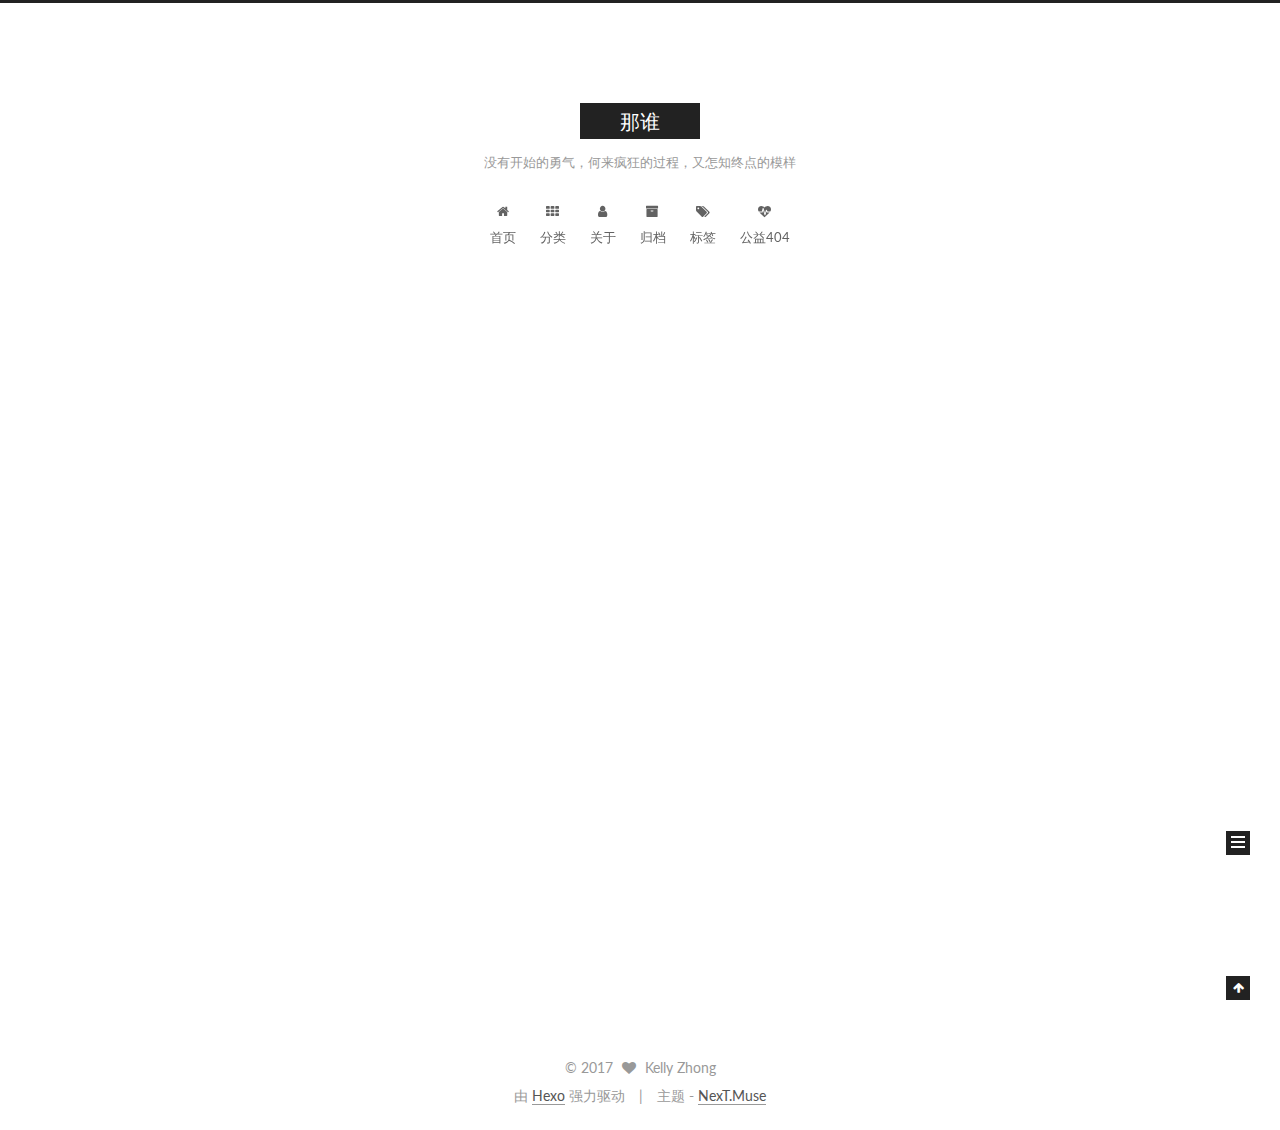
<file: index.html>
<!doctype html>



  


<html class="theme-next muse use-motion" lang="zh-Hans">
<head>
  <meta charset="UTF-8"/>
<meta http-equiv="X-UA-Compatible" content="IE=edge" />
<meta name="viewport" content="width=device-width, initial-scale=1, maximum-scale=1"/>









<meta http-equiv="Cache-Control" content="no-transform" />
<meta http-equiv="Cache-Control" content="no-siteapp" />















  
  
  <link href="/lib/fancybox/source/jquery.fancybox.css?v=2.1.5" rel="stylesheet" type="text/css" />




  
  
  
  

  
    
    
  

  

  

  

  

  
    
    
    <link href="//fonts.googleapis.com/css?family=Lato:300,300italic,400,400italic,700,700italic&subset=latin,latin-ext" rel="stylesheet" type="text/css">
  






<link href="/lib/font-awesome/css/font-awesome.min.css?v=4.6.2" rel="stylesheet" type="text/css" />

<link href="/css/main.css?v=5.1.1" rel="stylesheet" type="text/css" />


  <meta name="keywords" content="那谁, kelly" />








  <link rel="shortcut icon" type="image/x-icon" href="/favicon.ico?v=5.1.1" />






<meta name="description" content="分享生活，分享快乐">
<meta property="og:type" content="website">
<meta property="og:title" content="那谁">
<meta property="og:url" content="https://kellyzhong.github.io/index.html">
<meta property="og:site_name" content="那谁">
<meta property="og:description" content="分享生活，分享快乐">
<meta name="twitter:card" content="summary">
<meta name="twitter:title" content="那谁">
<meta name="twitter:description" content="分享生活，分享快乐">



<script type="text/javascript" id="hexo.configurations">
  var NexT = window.NexT || {};
  var CONFIG = {
    root: '/',
    scheme: 'Muse',
    sidebar: {"position":"left","display":"post","offset":12,"offset_float":0,"b2t":false,"scrollpercent":false},
    fancybox: true,
    motion: true,
    duoshuo: {
      userId: '0',
      author: '博主'
    },
    algolia: {
      applicationID: '',
      apiKey: '',
      indexName: '',
      hits: {"per_page":10},
      labels: {"input_placeholder":"Search for Posts","hits_empty":"We didn't find any results for the search: ${query}","hits_stats":"${hits} results found in ${time} ms"}
    }
  };
</script>



  <link rel="canonical" href="https://kellyzhong.github.io/"/>





  <title>那谁</title>
  














</head>

<body itemscope itemtype="http://schema.org/WebPage" lang="zh-Hans">

  
  
    
  

  <div class="container sidebar-position-left 
   page-home 
 ">
    <div class="headband"></div>

    <header id="header" class="header" itemscope itemtype="http://schema.org/WPHeader">
      <div class="header-inner"><div class="site-brand-wrapper">
  <div class="site-meta ">
    

    <div class="custom-logo-site-title">
      <a href="/"  class="brand" rel="start">
        <span class="logo-line-before"><i></i></span>
        <span class="site-title">那谁</span>
        <span class="logo-line-after"><i></i></span>
      </a>
    </div>
      
        <p class="site-subtitle">没有开始的勇气，何来疯狂的过程，又怎知终点的模样</p>
      
  </div>

  <div class="site-nav-toggle">
    <button>
      <span class="btn-bar"></span>
      <span class="btn-bar"></span>
      <span class="btn-bar"></span>
    </button>
  </div>
</div>

<nav class="site-nav">
  

  
    <ul id="menu" class="menu">
      
        
        <li class="menu-item menu-item-home">
          <a href="/" rel="section">
            
              <i class="menu-item-icon fa fa-fw fa-home"></i> <br />
            
            首页
          </a>
        </li>
      
        
        <li class="menu-item menu-item-categories">
          <a href="/categories/" rel="section">
            
              <i class="menu-item-icon fa fa-fw fa-th"></i> <br />
            
            分类
          </a>
        </li>
      
        
        <li class="menu-item menu-item-about">
          <a href="/about/" rel="section">
            
              <i class="menu-item-icon fa fa-fw fa-user"></i> <br />
            
            关于
          </a>
        </li>
      
        
        <li class="menu-item menu-item-archives">
          <a href="/archives/" rel="section">
            
              <i class="menu-item-icon fa fa-fw fa-archive"></i> <br />
            
            归档
          </a>
        </li>
      
        
        <li class="menu-item menu-item-tags">
          <a href="/tags/" rel="section">
            
              <i class="menu-item-icon fa fa-fw fa-tags"></i> <br />
            
            标签
          </a>
        </li>
      
        
        <li class="menu-item menu-item-commonweal">
          <a href="/404.html" rel="section">
            
              <i class="menu-item-icon fa fa-fw fa-heartbeat"></i> <br />
            
            公益404
          </a>
        </li>
      

      
    </ul>
  

  
</nav>



 </div>
    </header>

    <main id="main" class="main">
      <div class="main-inner">
        <div class="content-wrap">
          <div id="content" class="content">
            
  <section id="posts" class="posts-expand">
    
      

  

  
  
  

  <article class="post post-type-normal " itemscope itemtype="http://schema.org/Article">
    <link itemprop="mainEntityOfPage" href="https://kellyzhong.github.io/2017/06/20/onesong/">

    <span hidden itemprop="author" itemscope itemtype="http://schema.org/Person">
      <meta itemprop="name" content="Kelly Zhong">
      <meta itemprop="description" content="">
      <meta itemprop="image" content="/images/avatar.jpg">
    </span>

    <span hidden itemprop="publisher" itemscope itemtype="http://schema.org/Organization">
      <meta itemprop="name" content="那谁">
    </span>

    
      <header class="post-header">

        
        
          <h1 class="post-title" itemprop="name headline">
                
                <a class="post-title-link" href="/2017/06/20/onesong/" itemprop="url">一首歌</a></h1>
        

        <div class="post-meta">
          <span class="post-time">
            
              <span class="post-meta-item-icon">
                <i class="fa fa-calendar-o"></i>
              </span>
              
                <span class="post-meta-item-text">发表于</span>
              
              <time title="创建于" itemprop="dateCreated datePublished" datetime="2017-06-20T12:52:39+00:00">
                2017-06-20
              </time>
            

            

            
          </span>

          

          
            
          

          
          

          

          

          

        </div>
      </header>
    

    <div class="post-body" itemprop="articleBody">

      
      

      
        
          
            <iframe frameborder="no" border="0" marginwidth="0" marginheight="0" width="330" height="86" src="//music.163.com/outchain/player?type=2&id=38679412&height=66"></iframe>



          
        
      
    </div>

    <div>
      
    </div>

    <div>
      
    </div>

    <div>
      
    </div>

    <footer class="post-footer">
      

      

      

      
      
        <div class="post-eof"></div>
      
    </footer>
  </article>


    
      

  

  
  
  

  <article class="post post-type-normal " itemscope itemtype="http://schema.org/Article">
    <link itemprop="mainEntityOfPage" href="https://kellyzhong.github.io/2017/06/20/nashui/">

    <span hidden itemprop="author" itemscope itemtype="http://schema.org/Person">
      <meta itemprop="name" content="Kelly Zhong">
      <meta itemprop="description" content="">
      <meta itemprop="image" content="/images/avatar.jpg">
    </span>

    <span hidden itemprop="publisher" itemscope itemtype="http://schema.org/Organization">
      <meta itemprop="name" content="那谁">
    </span>

    
      <header class="post-header">

        
        
          <h1 class="post-title" itemprop="name headline">
                
                <a class="post-title-link" href="/2017/06/20/nashui/" itemprop="url">那谁</a></h1>
        

        <div class="post-meta">
          <span class="post-time">
            
              <span class="post-meta-item-icon">
                <i class="fa fa-calendar-o"></i>
              </span>
              
                <span class="post-meta-item-text">发表于</span>
              
              <time title="创建于" itemprop="dateCreated datePublished" datetime="2017-06-20T06:46:50+00:00">
                2017-06-20
              </time>
            

            

            
          </span>

          

          
            
          

          
          

          

          

          

        </div>
      </header>
    

    <div class="post-body" itemprop="articleBody">

      
      

      
        
          
            <blockquote class="blockquote-center"><p>没有开始的勇气<br>何来疯狂的过程<br>又怎知终点的模样</p>
</blockquote>

          
        
      
    </div>

    <div>
      
    </div>

    <div>
      
    </div>

    <div>
      
    </div>

    <footer class="post-footer">
      

      

      

      
      
        <div class="post-eof"></div>
      
    </footer>
  </article>


    
  </section>

  


          </div>
          


          

        </div>
        
          
  
  <div class="sidebar-toggle">
    <div class="sidebar-toggle-line-wrap">
      <span class="sidebar-toggle-line sidebar-toggle-line-first"></span>
      <span class="sidebar-toggle-line sidebar-toggle-line-middle"></span>
      <span class="sidebar-toggle-line sidebar-toggle-line-last"></span>
    </div>
  </div>

  <aside id="sidebar" class="sidebar">
    <div class="sidebar-inner">

      

      

      <section class="site-overview sidebar-panel sidebar-panel-active">
        <div class="site-author motion-element" itemprop="author" itemscope itemtype="http://schema.org/Person">
          <img class="site-author-image" itemprop="image"
               src="/images/avatar.jpg"
               alt="Kelly Zhong" />
          <p class="site-author-name" itemprop="name">Kelly Zhong</p>
           
              <p class="site-description motion-element" itemprop="description">分享生活，分享快乐</p>
          
        </div>
        <nav class="site-state motion-element">

          
            <div class="site-state-item site-state-posts">
              <a href="/archives/">
                <span class="site-state-item-count">2</span>
                <span class="site-state-item-name">日志</span>
              </a>
            </div>
          

          

          

        </nav>

        

        <div class="links-of-author motion-element">
          
        </div>

        
        

        
        
          <div class="links-of-blogroll motion-element links-of-blogroll-inline">
            <div class="links-of-blogroll-title">
              <i class="fa  fa-fw fa-globe"></i>
              Links
            </div>
            <ul class="links-of-blogroll-list">
              
                <li class="links-of-blogroll-item">
                  <a href="http://robinchan.cn" title="Robin" target="_blank">Robin</a>
                </li>
              
            </ul>
          </div>
        

        


      </section>

      

      

    </div>
  </aside>


        
      </div>
    </main>

    <footer id="footer" class="footer">
      <div class="footer-inner">
        <div class="copyright" >
  
  &copy; 
  <span itemprop="copyrightYear">2017</span>
  <span class="with-love">
    <i class="fa fa-heart"></i>
  </span>
  <span class="author" itemprop="copyrightHolder">Kelly Zhong</span>
</div>


<div class="powered-by">
  由 <a class="theme-link" href="https://hexo.io">Hexo</a> 强力驱动
</div>

<div class="theme-info">
  主题 -
  <a class="theme-link" href="https://github.com/iissnan/hexo-theme-next">
    NexT.Muse
  </a>
</div>


        

        
      </div>
    </footer>

    
      <div class="back-to-top">
        <i class="fa fa-arrow-up"></i>
        
      </div>
    

  </div>

  

<script type="text/javascript">
  if (Object.prototype.toString.call(window.Promise) !== '[object Function]') {
    window.Promise = null;
  }
</script>









  












  
  <script type="text/javascript" src="/lib/jquery/index.js?v=2.1.3"></script>

  
  <script type="text/javascript" src="/lib/fastclick/lib/fastclick.min.js?v=1.0.6"></script>

  
  <script type="text/javascript" src="/lib/jquery_lazyload/jquery.lazyload.js?v=1.9.7"></script>

  
  <script type="text/javascript" src="/lib/velocity/velocity.min.js?v=1.2.1"></script>

  
  <script type="text/javascript" src="/lib/velocity/velocity.ui.min.js?v=1.2.1"></script>

  
  <script type="text/javascript" src="/lib/fancybox/source/jquery.fancybox.pack.js?v=2.1.5"></script>


  


  <script type="text/javascript" src="/js/src/utils.js?v=5.1.1"></script>

  <script type="text/javascript" src="/js/src/motion.js?v=5.1.1"></script>



  
  

  
    <script type="text/javascript" src="/js/src/scrollspy.js?v=5.1.1"></script>
<script type="text/javascript" src="/js/src/post-details.js?v=5.1.1"></script>

  

  


  <script type="text/javascript" src="/js/src/bootstrap.js?v=5.1.1"></script>



  


  




	





  





  





  






  





  

  

  

  

  

  

</body>
</html>
</file>
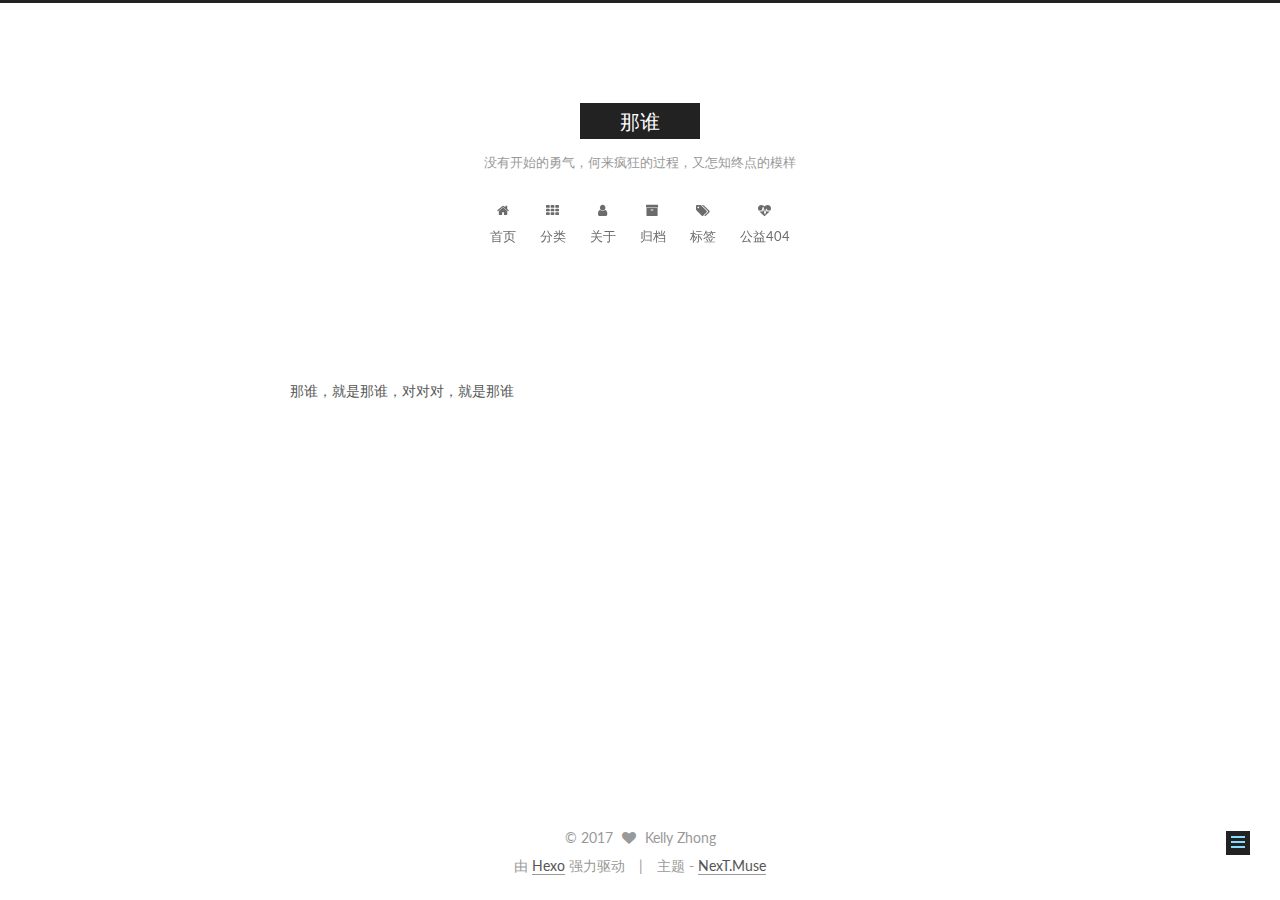
<file: about/index.html>
<!doctype html>



  


<html class="theme-next muse use-motion" lang="zh-Hans">
<head>
  <meta charset="UTF-8"/>
<meta http-equiv="X-UA-Compatible" content="IE=edge" />
<meta name="viewport" content="width=device-width, initial-scale=1, maximum-scale=1"/>









<meta http-equiv="Cache-Control" content="no-transform" />
<meta http-equiv="Cache-Control" content="no-siteapp" />















  
  
  <link href="/lib/fancybox/source/jquery.fancybox.css?v=2.1.5" rel="stylesheet" type="text/css" />




  
  
  
  

  
    
    
  

  

  

  

  

  
    
    
    <link href="//fonts.googleapis.com/css?family=Lato:300,300italic,400,400italic,700,700italic&subset=latin,latin-ext" rel="stylesheet" type="text/css">
  






<link href="/lib/font-awesome/css/font-awesome.min.css?v=4.6.2" rel="stylesheet" type="text/css" />

<link href="/css/main.css?v=5.1.1" rel="stylesheet" type="text/css" />


  <meta name="keywords" content="那谁, kelly" />








  <link rel="shortcut icon" type="image/x-icon" href="/favicon.ico?v=5.1.1" />






<meta name="description" content="那谁，就是那谁，对对对，就是那谁">
<meta property="og:type" content="website">
<meta property="og:title" content="那谁">
<meta property="og:url" content="https://kellyzhong.github.io/about/index.html">
<meta property="og:site_name" content="那谁">
<meta property="og:description" content="那谁，就是那谁，对对对，就是那谁">
<meta property="og:updated_time" content="2017-06-20T06:46:23.000Z">
<meta name="twitter:card" content="summary">
<meta name="twitter:title" content="那谁">
<meta name="twitter:description" content="那谁，就是那谁，对对对，就是那谁">



<script type="text/javascript" id="hexo.configurations">
  var NexT = window.NexT || {};
  var CONFIG = {
    root: '/',
    scheme: 'Muse',
    sidebar: {"position":"left","display":"post","offset":12,"offset_float":0,"b2t":false,"scrollpercent":false},
    fancybox: true,
    motion: true,
    duoshuo: {
      userId: '0',
      author: '博主'
    },
    algolia: {
      applicationID: '',
      apiKey: '',
      indexName: '',
      hits: {"per_page":10},
      labels: {"input_placeholder":"Search for Posts","hits_empty":"We didn't find any results for the search: ${query}","hits_stats":"${hits} results found in ${time} ms"}
    }
  };
</script>



  <link rel="canonical" href="https://kellyzhong.github.io/about/"/>





  <title> | 那谁</title>
  














</head>

<body itemscope itemtype="http://schema.org/WebPage" lang="zh-Hans">

  
  
    
  

  <div class="container sidebar-position-left page-post-detail ">
    <div class="headband"></div>

    <header id="header" class="header" itemscope itemtype="http://schema.org/WPHeader">
      <div class="header-inner"><div class="site-brand-wrapper">
  <div class="site-meta ">
    

    <div class="custom-logo-site-title">
      <a href="/"  class="brand" rel="start">
        <span class="logo-line-before"><i></i></span>
        <span class="site-title">那谁</span>
        <span class="logo-line-after"><i></i></span>
      </a>
    </div>
      
        <p class="site-subtitle">没有开始的勇气，何来疯狂的过程，又怎知终点的模样</p>
      
  </div>

  <div class="site-nav-toggle">
    <button>
      <span class="btn-bar"></span>
      <span class="btn-bar"></span>
      <span class="btn-bar"></span>
    </button>
  </div>
</div>

<nav class="site-nav">
  

  
    <ul id="menu" class="menu">
      
        
        <li class="menu-item menu-item-home">
          <a href="/" rel="section">
            
              <i class="menu-item-icon fa fa-fw fa-home"></i> <br />
            
            首页
          </a>
        </li>
      
        
        <li class="menu-item menu-item-categories">
          <a href="/categories/" rel="section">
            
              <i class="menu-item-icon fa fa-fw fa-th"></i> <br />
            
            分类
          </a>
        </li>
      
        
        <li class="menu-item menu-item-about">
          <a href="/about/" rel="section">
            
              <i class="menu-item-icon fa fa-fw fa-user"></i> <br />
            
            关于
          </a>
        </li>
      
        
        <li class="menu-item menu-item-archives">
          <a href="/archives/" rel="section">
            
              <i class="menu-item-icon fa fa-fw fa-archive"></i> <br />
            
            归档
          </a>
        </li>
      
        
        <li class="menu-item menu-item-tags">
          <a href="/tags/" rel="section">
            
              <i class="menu-item-icon fa fa-fw fa-tags"></i> <br />
            
            标签
          </a>
        </li>
      
        
        <li class="menu-item menu-item-commonweal">
          <a href="/404.html" rel="section">
            
              <i class="menu-item-icon fa fa-fw fa-heartbeat"></i> <br />
            
            公益404
          </a>
        </li>
      

      
    </ul>
  

  
</nav>



 </div>
    </header>

    <main id="main" class="main">
      <div class="main-inner">
        <div class="content-wrap">
          <div id="content" class="content">
            

  <div id="posts" class="posts-expand">
  <header class="post-header">

	<h1 class="post-title" itemprop="name headline"></h1>



</header>

    
    
      <p>那谁，就是那谁，对对对，就是那谁</p>

    
  </div>


          </div>
          


          
  <div class="comments" id="comments">
    
  </div>


        </div>
        
          
  
  <div class="sidebar-toggle">
    <div class="sidebar-toggle-line-wrap">
      <span class="sidebar-toggle-line sidebar-toggle-line-first"></span>
      <span class="sidebar-toggle-line sidebar-toggle-line-middle"></span>
      <span class="sidebar-toggle-line sidebar-toggle-line-last"></span>
    </div>
  </div>

  <aside id="sidebar" class="sidebar">
    <div class="sidebar-inner">

      

      

      <section class="site-overview sidebar-panel sidebar-panel-active">
        <div class="site-author motion-element" itemprop="author" itemscope itemtype="http://schema.org/Person">
          <img class="site-author-image" itemprop="image"
               src="/images/avatar.jpg"
               alt="Kelly Zhong" />
          <p class="site-author-name" itemprop="name">Kelly Zhong</p>
           
              <p class="site-description motion-element" itemprop="description">分享生活，分享快乐</p>
          
        </div>
        <nav class="site-state motion-element">

          
            <div class="site-state-item site-state-posts">
              <a href="/archives/">
                <span class="site-state-item-count">2</span>
                <span class="site-state-item-name">日志</span>
              </a>
            </div>
          

          

          

        </nav>

        

        <div class="links-of-author motion-element">
          
        </div>

        
        

        
        
          <div class="links-of-blogroll motion-element links-of-blogroll-inline">
            <div class="links-of-blogroll-title">
              <i class="fa  fa-fw fa-globe"></i>
              Links
            </div>
            <ul class="links-of-blogroll-list">
              
                <li class="links-of-blogroll-item">
                  <a href="http://robinchan.cn" title="Robin" target="_blank">Robin</a>
                </li>
              
            </ul>
          </div>
        

        


      </section>

      

      

    </div>
  </aside>


        
      </div>
    </main>

    <footer id="footer" class="footer">
      <div class="footer-inner">
        <div class="copyright" >
  
  &copy; 
  <span itemprop="copyrightYear">2017</span>
  <span class="with-love">
    <i class="fa fa-heart"></i>
  </span>
  <span class="author" itemprop="copyrightHolder">Kelly Zhong</span>
</div>


<div class="powered-by">
  由 <a class="theme-link" href="https://hexo.io">Hexo</a> 强力驱动
</div>

<div class="theme-info">
  主题 -
  <a class="theme-link" href="https://github.com/iissnan/hexo-theme-next">
    NexT.Muse
  </a>
</div>


        

        
      </div>
    </footer>

    
      <div class="back-to-top">
        <i class="fa fa-arrow-up"></i>
        
      </div>
    

  </div>

  

<script type="text/javascript">
  if (Object.prototype.toString.call(window.Promise) !== '[object Function]') {
    window.Promise = null;
  }
</script>









  












  
  <script type="text/javascript" src="/lib/jquery/index.js?v=2.1.3"></script>

  
  <script type="text/javascript" src="/lib/fastclick/lib/fastclick.min.js?v=1.0.6"></script>

  
  <script type="text/javascript" src="/lib/jquery_lazyload/jquery.lazyload.js?v=1.9.7"></script>

  
  <script type="text/javascript" src="/lib/velocity/velocity.min.js?v=1.2.1"></script>

  
  <script type="text/javascript" src="/lib/velocity/velocity.ui.min.js?v=1.2.1"></script>

  
  <script type="text/javascript" src="/lib/fancybox/source/jquery.fancybox.pack.js?v=2.1.5"></script>


  


  <script type="text/javascript" src="/js/src/utils.js?v=5.1.1"></script>

  <script type="text/javascript" src="/js/src/motion.js?v=5.1.1"></script>



  
  

  
    <script type="text/javascript" src="/js/src/scrollspy.js?v=5.1.1"></script>
<script type="text/javascript" src="/js/src/post-details.js?v=5.1.1"></script>

  

  


  <script type="text/javascript" src="/js/src/bootstrap.js?v=5.1.1"></script>



  


  




	





  





  





  






  





  

  

  

  

  

  

</body>
</html>
</file>
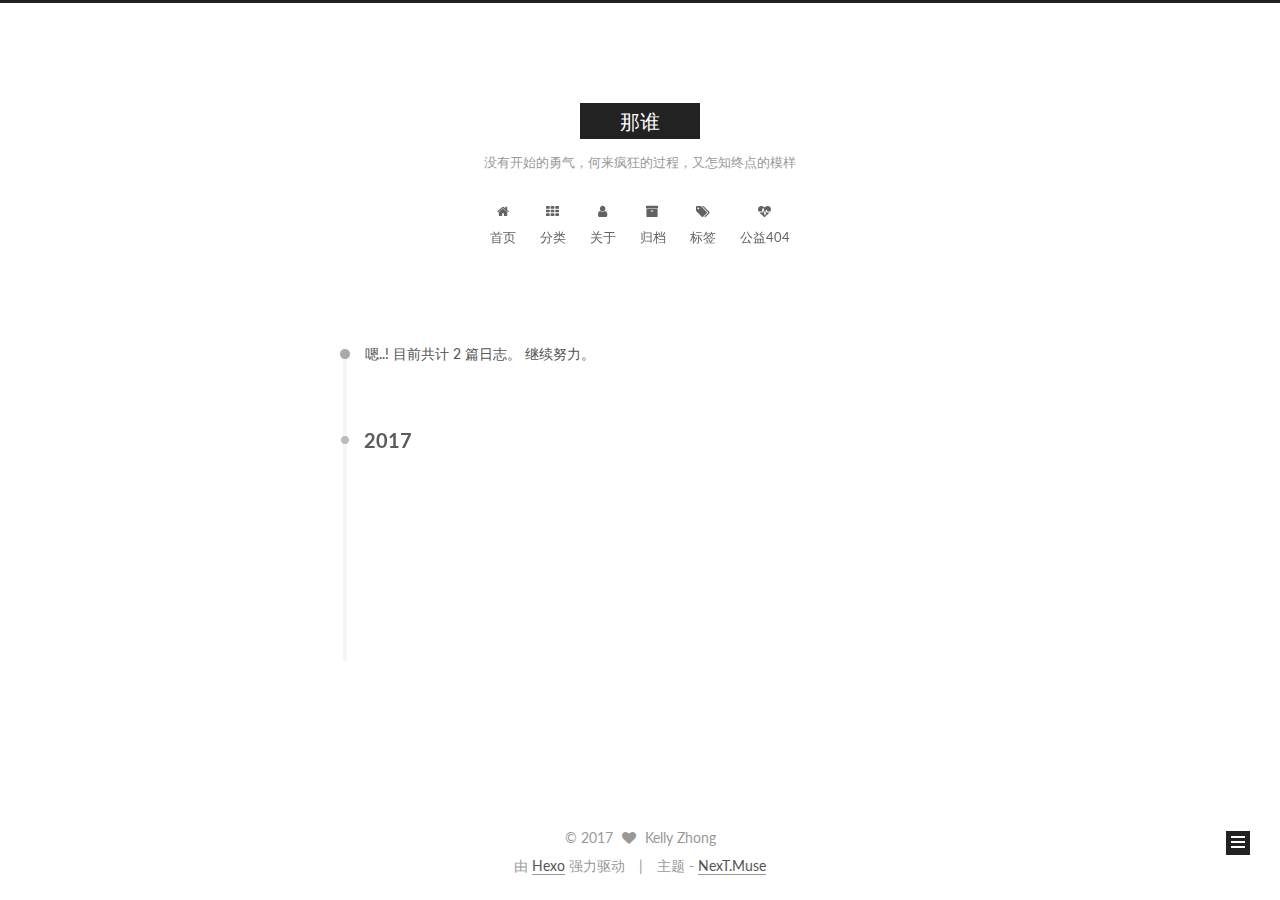
<file: archives/index.html>
<!doctype html>



  


<html class="theme-next muse use-motion" lang="zh-Hans">
<head>
  <meta charset="UTF-8"/>
<meta http-equiv="X-UA-Compatible" content="IE=edge" />
<meta name="viewport" content="width=device-width, initial-scale=1, maximum-scale=1"/>









<meta http-equiv="Cache-Control" content="no-transform" />
<meta http-equiv="Cache-Control" content="no-siteapp" />















  
  
  <link href="/lib/fancybox/source/jquery.fancybox.css?v=2.1.5" rel="stylesheet" type="text/css" />




  
  
  
  

  
    
    
  

  

  

  

  

  
    
    
    <link href="//fonts.googleapis.com/css?family=Lato:300,300italic,400,400italic,700,700italic&subset=latin,latin-ext" rel="stylesheet" type="text/css">
  






<link href="/lib/font-awesome/css/font-awesome.min.css?v=4.6.2" rel="stylesheet" type="text/css" />

<link href="/css/main.css?v=5.1.1" rel="stylesheet" type="text/css" />


  <meta name="keywords" content="那谁, kelly" />








  <link rel="shortcut icon" type="image/x-icon" href="/favicon.ico?v=5.1.1" />






<meta name="description" content="分享生活，分享快乐">
<meta property="og:type" content="website">
<meta property="og:title" content="那谁">
<meta property="og:url" content="https://kellyzhong.github.io/archives/index.html">
<meta property="og:site_name" content="那谁">
<meta property="og:description" content="分享生活，分享快乐">
<meta name="twitter:card" content="summary">
<meta name="twitter:title" content="那谁">
<meta name="twitter:description" content="分享生活，分享快乐">



<script type="text/javascript" id="hexo.configurations">
  var NexT = window.NexT || {};
  var CONFIG = {
    root: '/',
    scheme: 'Muse',
    sidebar: {"position":"left","display":"post","offset":12,"offset_float":0,"b2t":false,"scrollpercent":false},
    fancybox: true,
    motion: true,
    duoshuo: {
      userId: '0',
      author: '博主'
    },
    algolia: {
      applicationID: '',
      apiKey: '',
      indexName: '',
      hits: {"per_page":10},
      labels: {"input_placeholder":"Search for Posts","hits_empty":"We didn't find any results for the search: ${query}","hits_stats":"${hits} results found in ${time} ms"}
    }
  };
</script>



  <link rel="canonical" href="https://kellyzhong.github.io/archives/"/>





  <title>归档 | 那谁</title>
  














</head>

<body itemscope itemtype="http://schema.org/WebPage" lang="zh-Hans">

  
  
    
  

  <div class="container sidebar-position-left  page-archive  ">
    <div class="headband"></div>

    <header id="header" class="header" itemscope itemtype="http://schema.org/WPHeader">
      <div class="header-inner"><div class="site-brand-wrapper">
  <div class="site-meta ">
    

    <div class="custom-logo-site-title">
      <a href="/"  class="brand" rel="start">
        <span class="logo-line-before"><i></i></span>
        <span class="site-title">那谁</span>
        <span class="logo-line-after"><i></i></span>
      </a>
    </div>
      
        <p class="site-subtitle">没有开始的勇气，何来疯狂的过程，又怎知终点的模样</p>
      
  </div>

  <div class="site-nav-toggle">
    <button>
      <span class="btn-bar"></span>
      <span class="btn-bar"></span>
      <span class="btn-bar"></span>
    </button>
  </div>
</div>

<nav class="site-nav">
  

  
    <ul id="menu" class="menu">
      
        
        <li class="menu-item menu-item-home">
          <a href="/" rel="section">
            
              <i class="menu-item-icon fa fa-fw fa-home"></i> <br />
            
            首页
          </a>
        </li>
      
        
        <li class="menu-item menu-item-categories">
          <a href="/categories/" rel="section">
            
              <i class="menu-item-icon fa fa-fw fa-th"></i> <br />
            
            分类
          </a>
        </li>
      
        
        <li class="menu-item menu-item-about">
          <a href="/about/" rel="section">
            
              <i class="menu-item-icon fa fa-fw fa-user"></i> <br />
            
            关于
          </a>
        </li>
      
        
        <li class="menu-item menu-item-archives">
          <a href="/archives/" rel="section">
            
              <i class="menu-item-icon fa fa-fw fa-archive"></i> <br />
            
            归档
          </a>
        </li>
      
        
        <li class="menu-item menu-item-tags">
          <a href="/tags/" rel="section">
            
              <i class="menu-item-icon fa fa-fw fa-tags"></i> <br />
            
            标签
          </a>
        </li>
      
        
        <li class="menu-item menu-item-commonweal">
          <a href="/404.html" rel="section">
            
              <i class="menu-item-icon fa fa-fw fa-heartbeat"></i> <br />
            
            公益404
          </a>
        </li>
      

      
    </ul>
  

  
</nav>



 </div>
    </header>

    <main id="main" class="main">
      <div class="main-inner">
        <div class="content-wrap">
          <div id="content" class="content">
            

  <section id="posts" class="posts-collapse">
    <span class="archive-move-on"></span>

    <span class="archive-page-counter">
      
      
      
        
      
      嗯..! 目前共计 2 篇日志。 继续努力。
    </span>

    

      
      
      

      
        
        <div class="collection-title">
          <h2 class="archive-year motion-element" id="archive-year-2017">2017</h2>
        </div>
      
      

      

  <article class="post post-type-normal" itemscope itemtype="http://schema.org/Article">
    <header class="post-header">

      <h2 class="post-title">
        
            <a class="post-title-link" href="/2017/06/20/onesong/" itemprop="url">
              
                <span itemprop="name">一首歌</span>
              
            </a>
        
      </h2>

      <div class="post-meta">
        <time class="post-time" itemprop="dateCreated"
              datetime="2017-06-20T12:52:39+00:00"
              content="2017-06-20" >
          06-20
        </time>
      </div>

    </header>
  </article>



    

      
      
      

      
      

      

  <article class="post post-type-normal" itemscope itemtype="http://schema.org/Article">
    <header class="post-header">

      <h2 class="post-title">
        
            <a class="post-title-link" href="/2017/06/20/nashui/" itemprop="url">
              
                <span itemprop="name">那谁</span>
              
            </a>
        
      </h2>

      <div class="post-meta">
        <time class="post-time" itemprop="dateCreated"
              datetime="2017-06-20T06:46:50+00:00"
              content="2017-06-20" >
          06-20
        </time>
      </div>

    </header>
  </article>



    

  </section>

  



          </div>
          


          

        </div>
        
          
  
  <div class="sidebar-toggle">
    <div class="sidebar-toggle-line-wrap">
      <span class="sidebar-toggle-line sidebar-toggle-line-first"></span>
      <span class="sidebar-toggle-line sidebar-toggle-line-middle"></span>
      <span class="sidebar-toggle-line sidebar-toggle-line-last"></span>
    </div>
  </div>

  <aside id="sidebar" class="sidebar">
    <div class="sidebar-inner">

      

      

      <section class="site-overview sidebar-panel sidebar-panel-active">
        <div class="site-author motion-element" itemprop="author" itemscope itemtype="http://schema.org/Person">
          <img class="site-author-image" itemprop="image"
               src="/images/avatar.jpg"
               alt="Kelly Zhong" />
          <p class="site-author-name" itemprop="name">Kelly Zhong</p>
           
              <p class="site-description motion-element" itemprop="description">分享生活，分享快乐</p>
          
        </div>
        <nav class="site-state motion-element">

          
            <div class="site-state-item site-state-posts">
              <a href="/archives/">
                <span class="site-state-item-count">2</span>
                <span class="site-state-item-name">日志</span>
              </a>
            </div>
          

          

          

        </nav>

        

        <div class="links-of-author motion-element">
          
        </div>

        
        

        
        
          <div class="links-of-blogroll motion-element links-of-blogroll-inline">
            <div class="links-of-blogroll-title">
              <i class="fa  fa-fw fa-globe"></i>
              Links
            </div>
            <ul class="links-of-blogroll-list">
              
                <li class="links-of-blogroll-item">
                  <a href="http://robinchan.cn" title="Robin" target="_blank">Robin</a>
                </li>
              
            </ul>
          </div>
        

        


      </section>

      

      

    </div>
  </aside>


        
      </div>
    </main>

    <footer id="footer" class="footer">
      <div class="footer-inner">
        <div class="copyright" >
  
  &copy; 
  <span itemprop="copyrightYear">2017</span>
  <span class="with-love">
    <i class="fa fa-heart"></i>
  </span>
  <span class="author" itemprop="copyrightHolder">Kelly Zhong</span>
</div>


<div class="powered-by">
  由 <a class="theme-link" href="https://hexo.io">Hexo</a> 强力驱动
</div>

<div class="theme-info">
  主题 -
  <a class="theme-link" href="https://github.com/iissnan/hexo-theme-next">
    NexT.Muse
  </a>
</div>


        

        
      </div>
    </footer>

    
      <div class="back-to-top">
        <i class="fa fa-arrow-up"></i>
        
      </div>
    

  </div>

  

<script type="text/javascript">
  if (Object.prototype.toString.call(window.Promise) !== '[object Function]') {
    window.Promise = null;
  }
</script>









  












  
  <script type="text/javascript" src="/lib/jquery/index.js?v=2.1.3"></script>

  
  <script type="text/javascript" src="/lib/fastclick/lib/fastclick.min.js?v=1.0.6"></script>

  
  <script type="text/javascript" src="/lib/jquery_lazyload/jquery.lazyload.js?v=1.9.7"></script>

  
  <script type="text/javascript" src="/lib/velocity/velocity.min.js?v=1.2.1"></script>

  
  <script type="text/javascript" src="/lib/velocity/velocity.ui.min.js?v=1.2.1"></script>

  
  <script type="text/javascript" src="/lib/fancybox/source/jquery.fancybox.pack.js?v=2.1.5"></script>


  


  <script type="text/javascript" src="/js/src/utils.js?v=5.1.1"></script>

  <script type="text/javascript" src="/js/src/motion.js?v=5.1.1"></script>



  
  

  
  
    <script type="text/javascript" id="motion.page.archive">
      $('.archive-year').velocity('transition.slideLeftIn');
    </script>
  


  


  <script type="text/javascript" src="/js/src/bootstrap.js?v=5.1.1"></script>



  


  




	





  





  





  






  





  

  

  

  

  

  

</body>
</html>
</file>
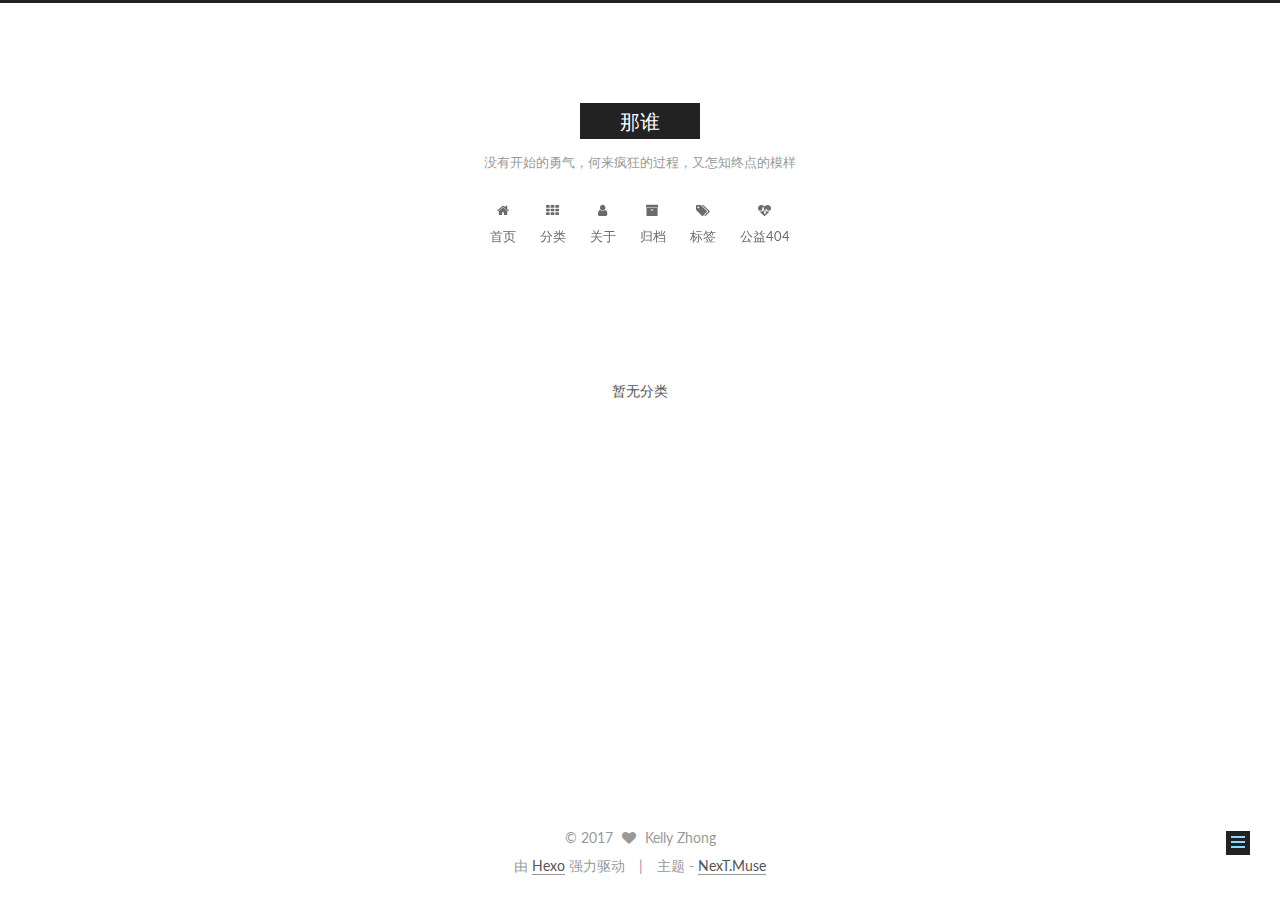
<file: categories/index.html>
<!doctype html>



  


<html class="theme-next muse use-motion" lang="zh-Hans">
<head>
  <meta charset="UTF-8"/>
<meta http-equiv="X-UA-Compatible" content="IE=edge" />
<meta name="viewport" content="width=device-width, initial-scale=1, maximum-scale=1"/>









<meta http-equiv="Cache-Control" content="no-transform" />
<meta http-equiv="Cache-Control" content="no-siteapp" />















  
  
  <link href="/lib/fancybox/source/jquery.fancybox.css?v=2.1.5" rel="stylesheet" type="text/css" />




  
  
  
  

  
    
    
  

  

  

  

  

  
    
    
    <link href="//fonts.googleapis.com/css?family=Lato:300,300italic,400,400italic,700,700italic&subset=latin,latin-ext" rel="stylesheet" type="text/css">
  






<link href="/lib/font-awesome/css/font-awesome.min.css?v=4.6.2" rel="stylesheet" type="text/css" />

<link href="/css/main.css?v=5.1.1" rel="stylesheet" type="text/css" />


  <meta name="keywords" content="那谁, kelly" />








  <link rel="shortcut icon" type="image/x-icon" href="/favicon.ico?v=5.1.1" />






<meta name="description" content="分享生活，分享快乐">
<meta property="og:type" content="website">
<meta property="og:title" content="那谁">
<meta property="og:url" content="https://kellyzhong.github.io/categories/index.html">
<meta property="og:site_name" content="那谁">
<meta property="og:description" content="分享生活，分享快乐">
<meta property="og:updated_time" content="2017-06-20T06:46:23.000Z">
<meta name="twitter:card" content="summary">
<meta name="twitter:title" content="那谁">
<meta name="twitter:description" content="分享生活，分享快乐">



<script type="text/javascript" id="hexo.configurations">
  var NexT = window.NexT || {};
  var CONFIG = {
    root: '/',
    scheme: 'Muse',
    sidebar: {"position":"left","display":"post","offset":12,"offset_float":0,"b2t":false,"scrollpercent":false},
    fancybox: true,
    motion: true,
    duoshuo: {
      userId: '0',
      author: '博主'
    },
    algolia: {
      applicationID: '',
      apiKey: '',
      indexName: '',
      hits: {"per_page":10},
      labels: {"input_placeholder":"Search for Posts","hits_empty":"We didn't find any results for the search: ${query}","hits_stats":"${hits} results found in ${time} ms"}
    }
  };
</script>



  <link rel="canonical" href="https://kellyzhong.github.io/categories/"/>





  <title>分类 | 那谁</title>
  














</head>

<body itemscope itemtype="http://schema.org/WebPage" lang="zh-Hans">

  
  
    
  

  <div class="container sidebar-position-left page-post-detail ">
    <div class="headband"></div>

    <header id="header" class="header" itemscope itemtype="http://schema.org/WPHeader">
      <div class="header-inner"><div class="site-brand-wrapper">
  <div class="site-meta ">
    

    <div class="custom-logo-site-title">
      <a href="/"  class="brand" rel="start">
        <span class="logo-line-before"><i></i></span>
        <span class="site-title">那谁</span>
        <span class="logo-line-after"><i></i></span>
      </a>
    </div>
      
        <p class="site-subtitle">没有开始的勇气，何来疯狂的过程，又怎知终点的模样</p>
      
  </div>

  <div class="site-nav-toggle">
    <button>
      <span class="btn-bar"></span>
      <span class="btn-bar"></span>
      <span class="btn-bar"></span>
    </button>
  </div>
</div>

<nav class="site-nav">
  

  
    <ul id="menu" class="menu">
      
        
        <li class="menu-item menu-item-home">
          <a href="/" rel="section">
            
              <i class="menu-item-icon fa fa-fw fa-home"></i> <br />
            
            首页
          </a>
        </li>
      
        
        <li class="menu-item menu-item-categories">
          <a href="/categories/" rel="section">
            
              <i class="menu-item-icon fa fa-fw fa-th"></i> <br />
            
            分类
          </a>
        </li>
      
        
        <li class="menu-item menu-item-about">
          <a href="/about/" rel="section">
            
              <i class="menu-item-icon fa fa-fw fa-user"></i> <br />
            
            关于
          </a>
        </li>
      
        
        <li class="menu-item menu-item-archives">
          <a href="/archives/" rel="section">
            
              <i class="menu-item-icon fa fa-fw fa-archive"></i> <br />
            
            归档
          </a>
        </li>
      
        
        <li class="menu-item menu-item-tags">
          <a href="/tags/" rel="section">
            
              <i class="menu-item-icon fa fa-fw fa-tags"></i> <br />
            
            标签
          </a>
        </li>
      
        
        <li class="menu-item menu-item-commonweal">
          <a href="/404.html" rel="section">
            
              <i class="menu-item-icon fa fa-fw fa-heartbeat"></i> <br />
            
            公益404
          </a>
        </li>
      

      
    </ul>
  

  
</nav>



 </div>
    </header>

    <main id="main" class="main">
      <div class="main-inner">
        <div class="content-wrap">
          <div id="content" class="content">
            

  <div id="posts" class="posts-expand">
  <header class="post-header">

	<h1 class="post-title" itemprop="name headline"></h1>



</header>

    
    
      <div class="category-all-page">
        <div class="category-all-title">
            暂无分类
        </div>
        <div class="category-all">
          
        </div>
      </div>
    
  </div>


          </div>
          


          

        </div>
        
          
  
  <div class="sidebar-toggle">
    <div class="sidebar-toggle-line-wrap">
      <span class="sidebar-toggle-line sidebar-toggle-line-first"></span>
      <span class="sidebar-toggle-line sidebar-toggle-line-middle"></span>
      <span class="sidebar-toggle-line sidebar-toggle-line-last"></span>
    </div>
  </div>

  <aside id="sidebar" class="sidebar">
    <div class="sidebar-inner">

      

      

      <section class="site-overview sidebar-panel sidebar-panel-active">
        <div class="site-author motion-element" itemprop="author" itemscope itemtype="http://schema.org/Person">
          <img class="site-author-image" itemprop="image"
               src="/images/avatar.jpg"
               alt="Kelly Zhong" />
          <p class="site-author-name" itemprop="name">Kelly Zhong</p>
           
              <p class="site-description motion-element" itemprop="description">分享生活，分享快乐</p>
          
        </div>
        <nav class="site-state motion-element">

          
            <div class="site-state-item site-state-posts">
              <a href="/archives/">
                <span class="site-state-item-count">2</span>
                <span class="site-state-item-name">日志</span>
              </a>
            </div>
          

          

          

        </nav>

        

        <div class="links-of-author motion-element">
          
        </div>

        
        

        
        
          <div class="links-of-blogroll motion-element links-of-blogroll-inline">
            <div class="links-of-blogroll-title">
              <i class="fa  fa-fw fa-globe"></i>
              Links
            </div>
            <ul class="links-of-blogroll-list">
              
                <li class="links-of-blogroll-item">
                  <a href="http://robinchan.cn" title="Robin" target="_blank">Robin</a>
                </li>
              
            </ul>
          </div>
        

        


      </section>

      

      

    </div>
  </aside>


        
      </div>
    </main>

    <footer id="footer" class="footer">
      <div class="footer-inner">
        <div class="copyright" >
  
  &copy; 
  <span itemprop="copyrightYear">2017</span>
  <span class="with-love">
    <i class="fa fa-heart"></i>
  </span>
  <span class="author" itemprop="copyrightHolder">Kelly Zhong</span>
</div>


<div class="powered-by">
  由 <a class="theme-link" href="https://hexo.io">Hexo</a> 强力驱动
</div>

<div class="theme-info">
  主题 -
  <a class="theme-link" href="https://github.com/iissnan/hexo-theme-next">
    NexT.Muse
  </a>
</div>


        

        
      </div>
    </footer>

    
      <div class="back-to-top">
        <i class="fa fa-arrow-up"></i>
        
      </div>
    

  </div>

  

<script type="text/javascript">
  if (Object.prototype.toString.call(window.Promise) !== '[object Function]') {
    window.Promise = null;
  }
</script>









  












  
  <script type="text/javascript" src="/lib/jquery/index.js?v=2.1.3"></script>

  
  <script type="text/javascript" src="/lib/fastclick/lib/fastclick.min.js?v=1.0.6"></script>

  
  <script type="text/javascript" src="/lib/jquery_lazyload/jquery.lazyload.js?v=1.9.7"></script>

  
  <script type="text/javascript" src="/lib/velocity/velocity.min.js?v=1.2.1"></script>

  
  <script type="text/javascript" src="/lib/velocity/velocity.ui.min.js?v=1.2.1"></script>

  
  <script type="text/javascript" src="/lib/fancybox/source/jquery.fancybox.pack.js?v=2.1.5"></script>


  


  <script type="text/javascript" src="/js/src/utils.js?v=5.1.1"></script>

  <script type="text/javascript" src="/js/src/motion.js?v=5.1.1"></script>



  
  

  
    <script type="text/javascript" src="/js/src/scrollspy.js?v=5.1.1"></script>
<script type="text/javascript" src="/js/src/post-details.js?v=5.1.1"></script>

  

  


  <script type="text/javascript" src="/js/src/bootstrap.js?v=5.1.1"></script>



  


  




	





  





  





  






  





  

  

  

  

  

  

</body>
</html>
</file>
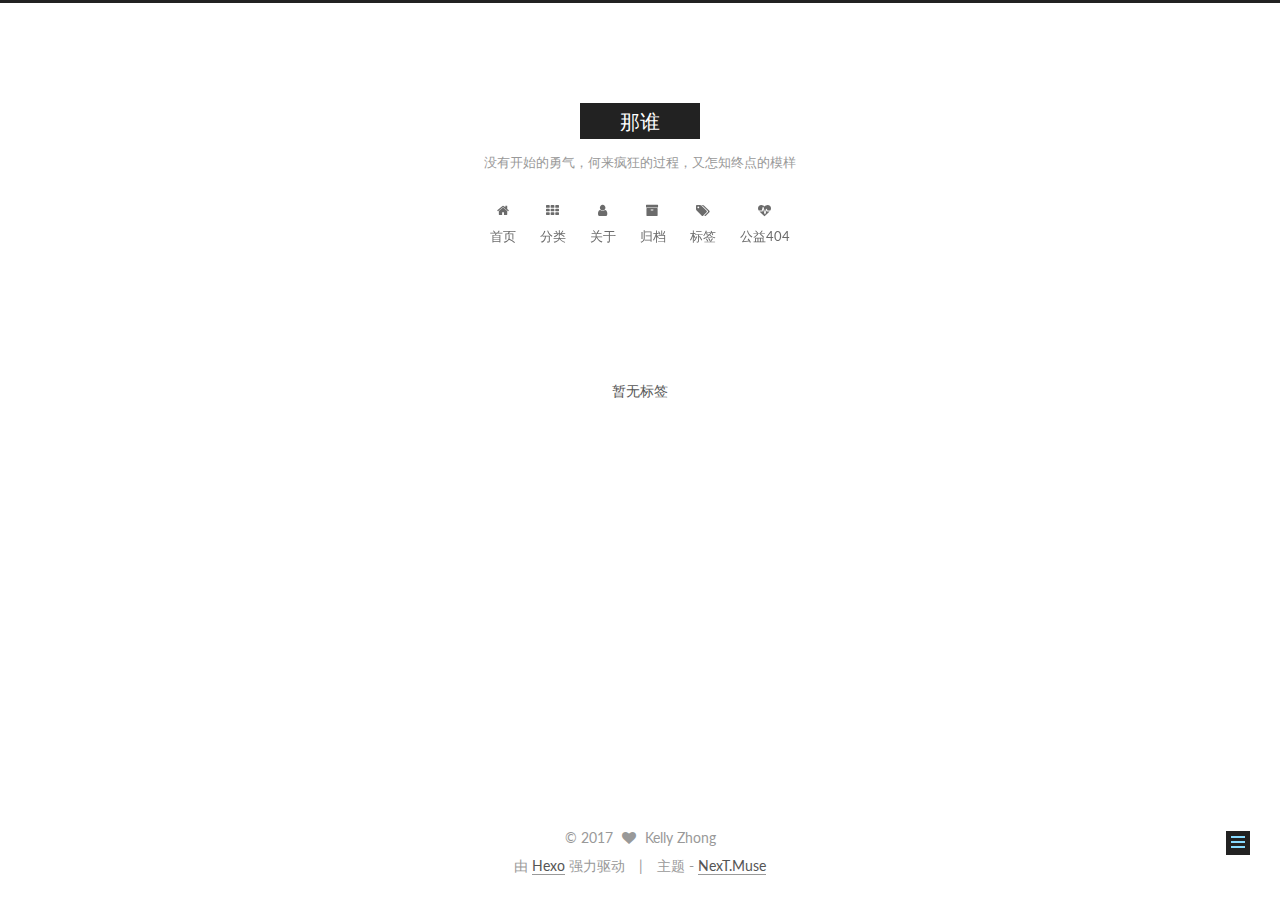
<file: tags/index.html>
<!doctype html>



  


<html class="theme-next muse use-motion" lang="zh-Hans">
<head>
  <meta charset="UTF-8"/>
<meta http-equiv="X-UA-Compatible" content="IE=edge" />
<meta name="viewport" content="width=device-width, initial-scale=1, maximum-scale=1"/>









<meta http-equiv="Cache-Control" content="no-transform" />
<meta http-equiv="Cache-Control" content="no-siteapp" />















  
  
  <link href="/lib/fancybox/source/jquery.fancybox.css?v=2.1.5" rel="stylesheet" type="text/css" />




  
  
  
  

  
    
    
  

  

  

  

  

  
    
    
    <link href="//fonts.googleapis.com/css?family=Lato:300,300italic,400,400italic,700,700italic&subset=latin,latin-ext" rel="stylesheet" type="text/css">
  






<link href="/lib/font-awesome/css/font-awesome.min.css?v=4.6.2" rel="stylesheet" type="text/css" />

<link href="/css/main.css?v=5.1.1" rel="stylesheet" type="text/css" />


  <meta name="keywords" content="那谁, kelly" />








  <link rel="shortcut icon" type="image/x-icon" href="/favicon.ico?v=5.1.1" />






<meta name="description" content="分享生活，分享快乐">
<meta property="og:type" content="website">
<meta property="og:title" content="那谁">
<meta property="og:url" content="https://kellyzhong.github.io/tags/index.html">
<meta property="og:site_name" content="那谁">
<meta property="og:description" content="分享生活，分享快乐">
<meta property="og:updated_time" content="2017-06-20T06:46:23.000Z">
<meta name="twitter:card" content="summary">
<meta name="twitter:title" content="那谁">
<meta name="twitter:description" content="分享生活，分享快乐">



<script type="text/javascript" id="hexo.configurations">
  var NexT = window.NexT || {};
  var CONFIG = {
    root: '/',
    scheme: 'Muse',
    sidebar: {"position":"left","display":"post","offset":12,"offset_float":0,"b2t":false,"scrollpercent":false},
    fancybox: true,
    motion: true,
    duoshuo: {
      userId: '0',
      author: '博主'
    },
    algolia: {
      applicationID: '',
      apiKey: '',
      indexName: '',
      hits: {"per_page":10},
      labels: {"input_placeholder":"Search for Posts","hits_empty":"We didn't find any results for the search: ${query}","hits_stats":"${hits} results found in ${time} ms"}
    }
  };
</script>



  <link rel="canonical" href="https://kellyzhong.github.io/tags/"/>





  <title>标签 | 那谁</title>
  














</head>

<body itemscope itemtype="http://schema.org/WebPage" lang="zh-Hans">

  
  
    
  

  <div class="container sidebar-position-left page-post-detail ">
    <div class="headband"></div>

    <header id="header" class="header" itemscope itemtype="http://schema.org/WPHeader">
      <div class="header-inner"><div class="site-brand-wrapper">
  <div class="site-meta ">
    

    <div class="custom-logo-site-title">
      <a href="/"  class="brand" rel="start">
        <span class="logo-line-before"><i></i></span>
        <span class="site-title">那谁</span>
        <span class="logo-line-after"><i></i></span>
      </a>
    </div>
      
        <p class="site-subtitle">没有开始的勇气，何来疯狂的过程，又怎知终点的模样</p>
      
  </div>

  <div class="site-nav-toggle">
    <button>
      <span class="btn-bar"></span>
      <span class="btn-bar"></span>
      <span class="btn-bar"></span>
    </button>
  </div>
</div>

<nav class="site-nav">
  

  
    <ul id="menu" class="menu">
      
        
        <li class="menu-item menu-item-home">
          <a href="/" rel="section">
            
              <i class="menu-item-icon fa fa-fw fa-home"></i> <br />
            
            首页
          </a>
        </li>
      
        
        <li class="menu-item menu-item-categories">
          <a href="/categories/" rel="section">
            
              <i class="menu-item-icon fa fa-fw fa-th"></i> <br />
            
            分类
          </a>
        </li>
      
        
        <li class="menu-item menu-item-about">
          <a href="/about/" rel="section">
            
              <i class="menu-item-icon fa fa-fw fa-user"></i> <br />
            
            关于
          </a>
        </li>
      
        
        <li class="menu-item menu-item-archives">
          <a href="/archives/" rel="section">
            
              <i class="menu-item-icon fa fa-fw fa-archive"></i> <br />
            
            归档
          </a>
        </li>
      
        
        <li class="menu-item menu-item-tags">
          <a href="/tags/" rel="section">
            
              <i class="menu-item-icon fa fa-fw fa-tags"></i> <br />
            
            标签
          </a>
        </li>
      
        
        <li class="menu-item menu-item-commonweal">
          <a href="/404.html" rel="section">
            
              <i class="menu-item-icon fa fa-fw fa-heartbeat"></i> <br />
            
            公益404
          </a>
        </li>
      

      
    </ul>
  

  
</nav>



 </div>
    </header>

    <main id="main" class="main">
      <div class="main-inner">
        <div class="content-wrap">
          <div id="content" class="content">
            

  <div id="posts" class="posts-expand">
  <header class="post-header">

	<h1 class="post-title" itemprop="name headline"></h1>



</header>

    
    
      <div class="tag-cloud">
        <div class="tag-cloud-title">
            暂无标签
        </div>
        <div class="tag-cloud-tags">
          
        </div>
      </div>
    
  </div>


          </div>
          


          

        </div>
        
          
  
  <div class="sidebar-toggle">
    <div class="sidebar-toggle-line-wrap">
      <span class="sidebar-toggle-line sidebar-toggle-line-first"></span>
      <span class="sidebar-toggle-line sidebar-toggle-line-middle"></span>
      <span class="sidebar-toggle-line sidebar-toggle-line-last"></span>
    </div>
  </div>

  <aside id="sidebar" class="sidebar">
    <div class="sidebar-inner">

      

      

      <section class="site-overview sidebar-panel sidebar-panel-active">
        <div class="site-author motion-element" itemprop="author" itemscope itemtype="http://schema.org/Person">
          <img class="site-author-image" itemprop="image"
               src="/images/avatar.jpg"
               alt="Kelly Zhong" />
          <p class="site-author-name" itemprop="name">Kelly Zhong</p>
           
              <p class="site-description motion-element" itemprop="description">分享生活，分享快乐</p>
          
        </div>
        <nav class="site-state motion-element">

          
            <div class="site-state-item site-state-posts">
              <a href="/archives/">
                <span class="site-state-item-count">2</span>
                <span class="site-state-item-name">日志</span>
              </a>
            </div>
          

          

          

        </nav>

        

        <div class="links-of-author motion-element">
          
        </div>

        
        

        
        
          <div class="links-of-blogroll motion-element links-of-blogroll-inline">
            <div class="links-of-blogroll-title">
              <i class="fa  fa-fw fa-globe"></i>
              Links
            </div>
            <ul class="links-of-blogroll-list">
              
                <li class="links-of-blogroll-item">
                  <a href="http://robinchan.cn" title="Robin" target="_blank">Robin</a>
                </li>
              
            </ul>
          </div>
        

        


      </section>

      

      

    </div>
  </aside>


        
      </div>
    </main>

    <footer id="footer" class="footer">
      <div class="footer-inner">
        <div class="copyright" >
  
  &copy; 
  <span itemprop="copyrightYear">2017</span>
  <span class="with-love">
    <i class="fa fa-heart"></i>
  </span>
  <span class="author" itemprop="copyrightHolder">Kelly Zhong</span>
</div>


<div class="powered-by">
  由 <a class="theme-link" href="https://hexo.io">Hexo</a> 强力驱动
</div>

<div class="theme-info">
  主题 -
  <a class="theme-link" href="https://github.com/iissnan/hexo-theme-next">
    NexT.Muse
  </a>
</div>


        

        
      </div>
    </footer>

    
      <div class="back-to-top">
        <i class="fa fa-arrow-up"></i>
        
      </div>
    

  </div>

  

<script type="text/javascript">
  if (Object.prototype.toString.call(window.Promise) !== '[object Function]') {
    window.Promise = null;
  }
</script>









  












  
  <script type="text/javascript" src="/lib/jquery/index.js?v=2.1.3"></script>

  
  <script type="text/javascript" src="/lib/fastclick/lib/fastclick.min.js?v=1.0.6"></script>

  
  <script type="text/javascript" src="/lib/jquery_lazyload/jquery.lazyload.js?v=1.9.7"></script>

  
  <script type="text/javascript" src="/lib/velocity/velocity.min.js?v=1.2.1"></script>

  
  <script type="text/javascript" src="/lib/velocity/velocity.ui.min.js?v=1.2.1"></script>

  
  <script type="text/javascript" src="/lib/fancybox/source/jquery.fancybox.pack.js?v=2.1.5"></script>


  


  <script type="text/javascript" src="/js/src/utils.js?v=5.1.1"></script>

  <script type="text/javascript" src="/js/src/motion.js?v=5.1.1"></script>



  
  

  
    <script type="text/javascript" src="/js/src/scrollspy.js?v=5.1.1"></script>
<script type="text/javascript" src="/js/src/post-details.js?v=5.1.1"></script>

  

  


  <script type="text/javascript" src="/js/src/bootstrap.js?v=5.1.1"></script>



  


  




	





  





  





  






  





  

  

  

  

  

  

</body>
</html>
</file>
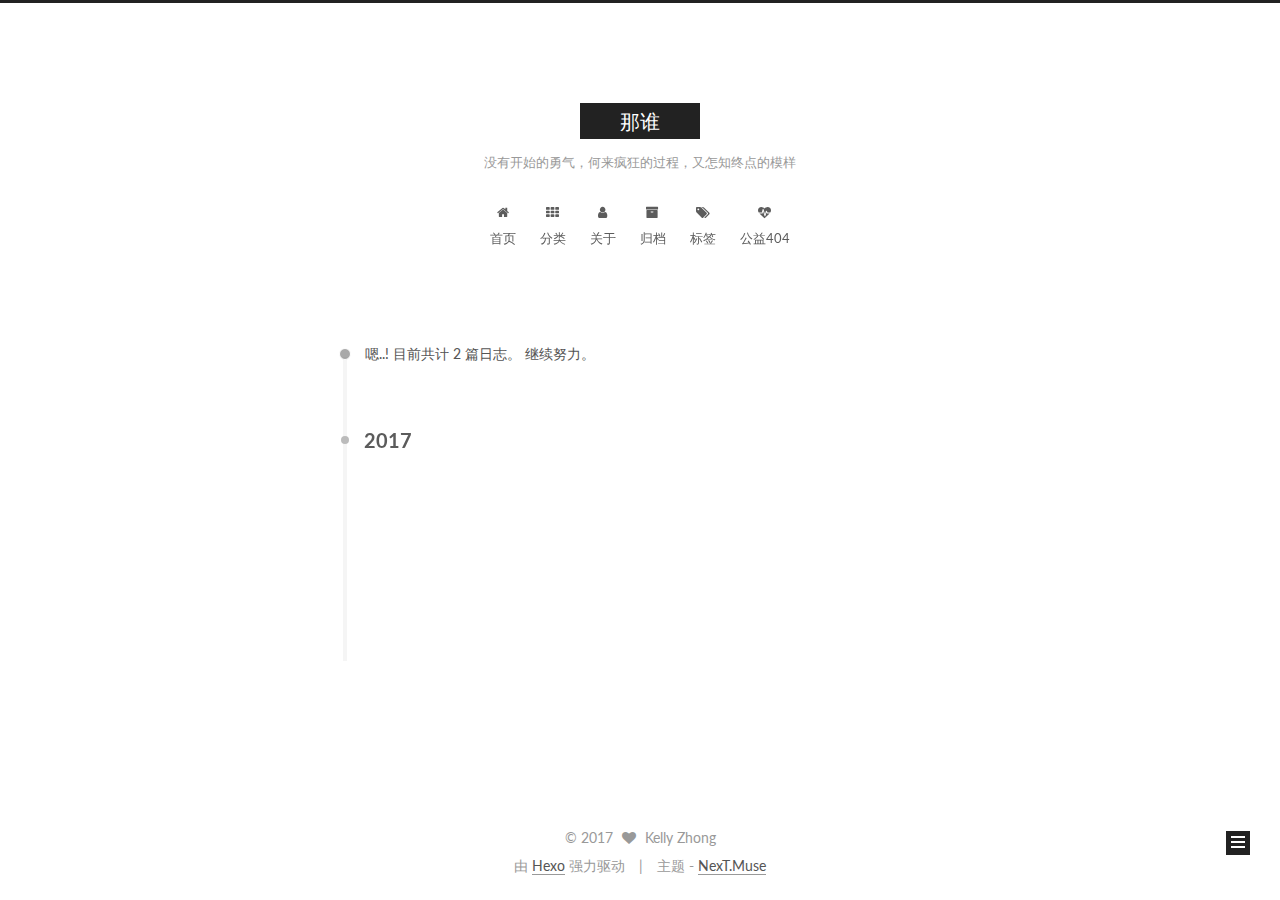
<file: archives/2017/index.html>
<!doctype html>



  


<html class="theme-next muse use-motion" lang="zh-Hans">
<head>
  <meta charset="UTF-8"/>
<meta http-equiv="X-UA-Compatible" content="IE=edge" />
<meta name="viewport" content="width=device-width, initial-scale=1, maximum-scale=1"/>









<meta http-equiv="Cache-Control" content="no-transform" />
<meta http-equiv="Cache-Control" content="no-siteapp" />















  
  
  <link href="/lib/fancybox/source/jquery.fancybox.css?v=2.1.5" rel="stylesheet" type="text/css" />




  
  
  
  

  
    
    
  

  

  

  

  

  
    
    
    <link href="//fonts.googleapis.com/css?family=Lato:300,300italic,400,400italic,700,700italic&subset=latin,latin-ext" rel="stylesheet" type="text/css">
  






<link href="/lib/font-awesome/css/font-awesome.min.css?v=4.6.2" rel="stylesheet" type="text/css" />

<link href="/css/main.css?v=5.1.1" rel="stylesheet" type="text/css" />


  <meta name="keywords" content="那谁, kelly" />








  <link rel="shortcut icon" type="image/x-icon" href="/favicon.ico?v=5.1.1" />






<meta name="description" content="分享生活，分享快乐">
<meta property="og:type" content="website">
<meta property="og:title" content="那谁">
<meta property="og:url" content="https://kellyzhong.github.io/archives/2017/index.html">
<meta property="og:site_name" content="那谁">
<meta property="og:description" content="分享生活，分享快乐">
<meta name="twitter:card" content="summary">
<meta name="twitter:title" content="那谁">
<meta name="twitter:description" content="分享生活，分享快乐">



<script type="text/javascript" id="hexo.configurations">
  var NexT = window.NexT || {};
  var CONFIG = {
    root: '/',
    scheme: 'Muse',
    sidebar: {"position":"left","display":"post","offset":12,"offset_float":0,"b2t":false,"scrollpercent":false},
    fancybox: true,
    motion: true,
    duoshuo: {
      userId: '0',
      author: '博主'
    },
    algolia: {
      applicationID: '',
      apiKey: '',
      indexName: '',
      hits: {"per_page":10},
      labels: {"input_placeholder":"Search for Posts","hits_empty":"We didn't find any results for the search: ${query}","hits_stats":"${hits} results found in ${time} ms"}
    }
  };
</script>



  <link rel="canonical" href="https://kellyzhong.github.io/archives/2017/"/>





  <title>归档 | 那谁</title>
  














</head>

<body itemscope itemtype="http://schema.org/WebPage" lang="zh-Hans">

  
  
    
  

  <div class="container sidebar-position-left  page-archive  ">
    <div class="headband"></div>

    <header id="header" class="header" itemscope itemtype="http://schema.org/WPHeader">
      <div class="header-inner"><div class="site-brand-wrapper">
  <div class="site-meta ">
    

    <div class="custom-logo-site-title">
      <a href="/"  class="brand" rel="start">
        <span class="logo-line-before"><i></i></span>
        <span class="site-title">那谁</span>
        <span class="logo-line-after"><i></i></span>
      </a>
    </div>
      
        <p class="site-subtitle">没有开始的勇气，何来疯狂的过程，又怎知终点的模样</p>
      
  </div>

  <div class="site-nav-toggle">
    <button>
      <span class="btn-bar"></span>
      <span class="btn-bar"></span>
      <span class="btn-bar"></span>
    </button>
  </div>
</div>

<nav class="site-nav">
  

  
    <ul id="menu" class="menu">
      
        
        <li class="menu-item menu-item-home">
          <a href="/" rel="section">
            
              <i class="menu-item-icon fa fa-fw fa-home"></i> <br />
            
            首页
          </a>
        </li>
      
        
        <li class="menu-item menu-item-categories">
          <a href="/categories/" rel="section">
            
              <i class="menu-item-icon fa fa-fw fa-th"></i> <br />
            
            分类
          </a>
        </li>
      
        
        <li class="menu-item menu-item-about">
          <a href="/about/" rel="section">
            
              <i class="menu-item-icon fa fa-fw fa-user"></i> <br />
            
            关于
          </a>
        </li>
      
        
        <li class="menu-item menu-item-archives">
          <a href="/archives/" rel="section">
            
              <i class="menu-item-icon fa fa-fw fa-archive"></i> <br />
            
            归档
          </a>
        </li>
      
        
        <li class="menu-item menu-item-tags">
          <a href="/tags/" rel="section">
            
              <i class="menu-item-icon fa fa-fw fa-tags"></i> <br />
            
            标签
          </a>
        </li>
      
        
        <li class="menu-item menu-item-commonweal">
          <a href="/404.html" rel="section">
            
              <i class="menu-item-icon fa fa-fw fa-heartbeat"></i> <br />
            
            公益404
          </a>
        </li>
      

      
    </ul>
  

  
</nav>



 </div>
    </header>

    <main id="main" class="main">
      <div class="main-inner">
        <div class="content-wrap">
          <div id="content" class="content">
            

  <section id="posts" class="posts-collapse">
    <span class="archive-move-on"></span>

    <span class="archive-page-counter">
      
      
      
        
      
      嗯..! 目前共计 2 篇日志。 继续努力。
    </span>

    

      
      
      

      
        
        <div class="collection-title">
          <h2 class="archive-year motion-element" id="archive-year-2017">2017</h2>
        </div>
      
      

      

  <article class="post post-type-normal" itemscope itemtype="http://schema.org/Article">
    <header class="post-header">

      <h2 class="post-title">
        
            <a class="post-title-link" href="/2017/06/20/onesong/" itemprop="url">
              
                <span itemprop="name">一首歌</span>
              
            </a>
        
      </h2>

      <div class="post-meta">
        <time class="post-time" itemprop="dateCreated"
              datetime="2017-06-20T12:52:39+00:00"
              content="2017-06-20" >
          06-20
        </time>
      </div>

    </header>
  </article>



    

      
      
      

      
      

      

  <article class="post post-type-normal" itemscope itemtype="http://schema.org/Article">
    <header class="post-header">

      <h2 class="post-title">
        
            <a class="post-title-link" href="/2017/06/20/nashui/" itemprop="url">
              
                <span itemprop="name">那谁</span>
              
            </a>
        
      </h2>

      <div class="post-meta">
        <time class="post-time" itemprop="dateCreated"
              datetime="2017-06-20T06:46:50+00:00"
              content="2017-06-20" >
          06-20
        </time>
      </div>

    </header>
  </article>



    

  </section>

  



          </div>
          


          

        </div>
        
          
  
  <div class="sidebar-toggle">
    <div class="sidebar-toggle-line-wrap">
      <span class="sidebar-toggle-line sidebar-toggle-line-first"></span>
      <span class="sidebar-toggle-line sidebar-toggle-line-middle"></span>
      <span class="sidebar-toggle-line sidebar-toggle-line-last"></span>
    </div>
  </div>

  <aside id="sidebar" class="sidebar">
    <div class="sidebar-inner">

      

      

      <section class="site-overview sidebar-panel sidebar-panel-active">
        <div class="site-author motion-element" itemprop="author" itemscope itemtype="http://schema.org/Person">
          <img class="site-author-image" itemprop="image"
               src="/images/avatar.jpg"
               alt="Kelly Zhong" />
          <p class="site-author-name" itemprop="name">Kelly Zhong</p>
           
              <p class="site-description motion-element" itemprop="description">分享生活，分享快乐</p>
          
        </div>
        <nav class="site-state motion-element">

          
            <div class="site-state-item site-state-posts">
              <a href="/archives/">
                <span class="site-state-item-count">2</span>
                <span class="site-state-item-name">日志</span>
              </a>
            </div>
          

          

          

        </nav>

        

        <div class="links-of-author motion-element">
          
        </div>

        
        

        
        
          <div class="links-of-blogroll motion-element links-of-blogroll-inline">
            <div class="links-of-blogroll-title">
              <i class="fa  fa-fw fa-globe"></i>
              Links
            </div>
            <ul class="links-of-blogroll-list">
              
                <li class="links-of-blogroll-item">
                  <a href="http://robinchan.cn" title="Robin" target="_blank">Robin</a>
                </li>
              
            </ul>
          </div>
        

        


      </section>

      

      

    </div>
  </aside>


        
      </div>
    </main>

    <footer id="footer" class="footer">
      <div class="footer-inner">
        <div class="copyright" >
  
  &copy; 
  <span itemprop="copyrightYear">2017</span>
  <span class="with-love">
    <i class="fa fa-heart"></i>
  </span>
  <span class="author" itemprop="copyrightHolder">Kelly Zhong</span>
</div>


<div class="powered-by">
  由 <a class="theme-link" href="https://hexo.io">Hexo</a> 强力驱动
</div>

<div class="theme-info">
  主题 -
  <a class="theme-link" href="https://github.com/iissnan/hexo-theme-next">
    NexT.Muse
  </a>
</div>


        

        
      </div>
    </footer>

    
      <div class="back-to-top">
        <i class="fa fa-arrow-up"></i>
        
      </div>
    

  </div>

  

<script type="text/javascript">
  if (Object.prototype.toString.call(window.Promise) !== '[object Function]') {
    window.Promise = null;
  }
</script>









  












  
  <script type="text/javascript" src="/lib/jquery/index.js?v=2.1.3"></script>

  
  <script type="text/javascript" src="/lib/fastclick/lib/fastclick.min.js?v=1.0.6"></script>

  
  <script type="text/javascript" src="/lib/jquery_lazyload/jquery.lazyload.js?v=1.9.7"></script>

  
  <script type="text/javascript" src="/lib/velocity/velocity.min.js?v=1.2.1"></script>

  
  <script type="text/javascript" src="/lib/velocity/velocity.ui.min.js?v=1.2.1"></script>

  
  <script type="text/javascript" src="/lib/fancybox/source/jquery.fancybox.pack.js?v=2.1.5"></script>


  


  <script type="text/javascript" src="/js/src/utils.js?v=5.1.1"></script>

  <script type="text/javascript" src="/js/src/motion.js?v=5.1.1"></script>



  
  

  
  
    <script type="text/javascript" id="motion.page.archive">
      $('.archive-year').velocity('transition.slideLeftIn');
    </script>
  


  


  <script type="text/javascript" src="/js/src/bootstrap.js?v=5.1.1"></script>



  


  




	





  





  





  






  





  

  

  

  

  

  

</body>
</html>
</file>
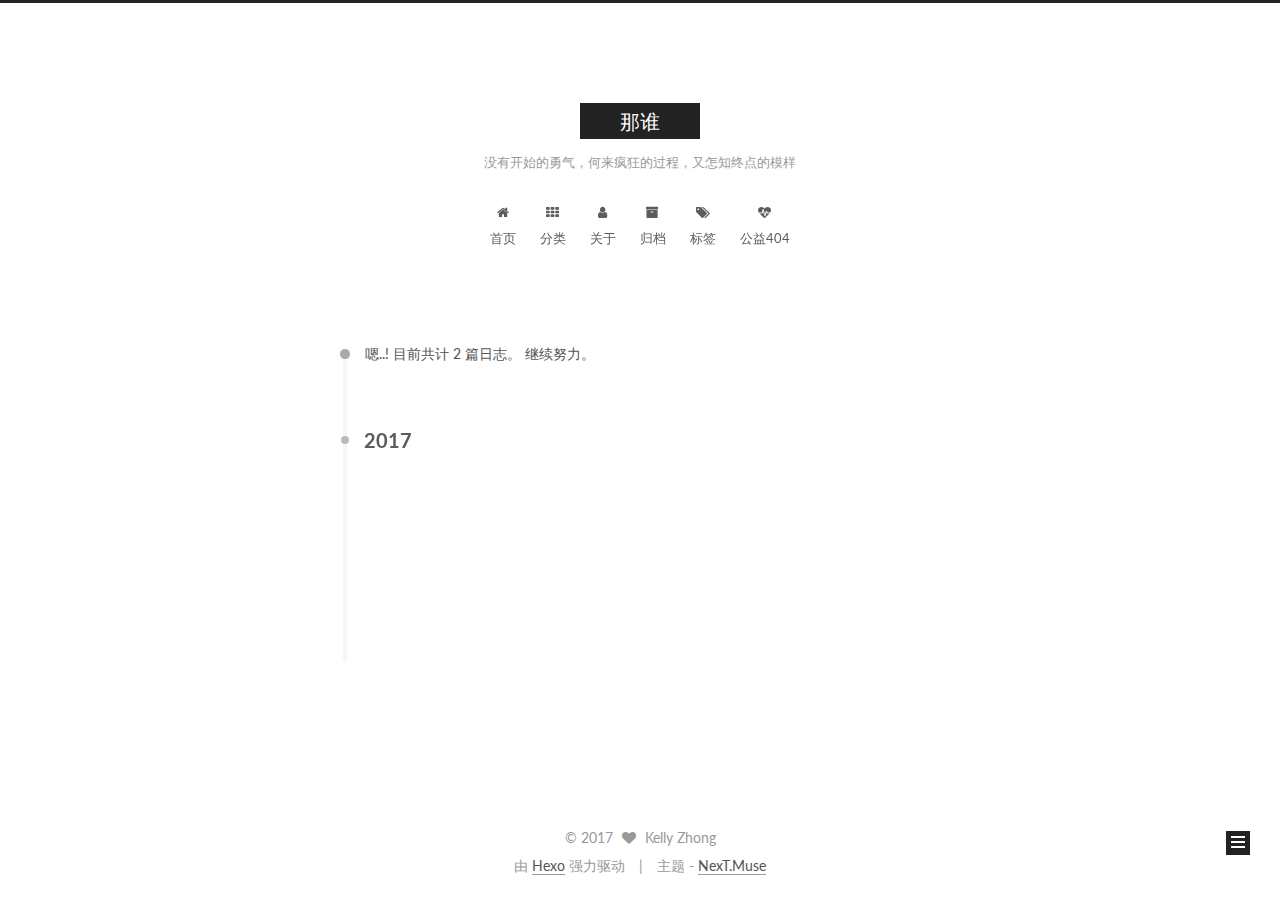
<file: archives/2017/06/index.html>
<!doctype html>



  


<html class="theme-next muse use-motion" lang="zh-Hans">
<head>
  <meta charset="UTF-8"/>
<meta http-equiv="X-UA-Compatible" content="IE=edge" />
<meta name="viewport" content="width=device-width, initial-scale=1, maximum-scale=1"/>









<meta http-equiv="Cache-Control" content="no-transform" />
<meta http-equiv="Cache-Control" content="no-siteapp" />















  
  
  <link href="/lib/fancybox/source/jquery.fancybox.css?v=2.1.5" rel="stylesheet" type="text/css" />




  
  
  
  

  
    
    
  

  

  

  

  

  
    
    
    <link href="//fonts.googleapis.com/css?family=Lato:300,300italic,400,400italic,700,700italic&subset=latin,latin-ext" rel="stylesheet" type="text/css">
  






<link href="/lib/font-awesome/css/font-awesome.min.css?v=4.6.2" rel="stylesheet" type="text/css" />

<link href="/css/main.css?v=5.1.1" rel="stylesheet" type="text/css" />


  <meta name="keywords" content="那谁, kelly" />








  <link rel="shortcut icon" type="image/x-icon" href="/favicon.ico?v=5.1.1" />






<meta name="description" content="分享生活，分享快乐">
<meta property="og:type" content="website">
<meta property="og:title" content="那谁">
<meta property="og:url" content="https://kellyzhong.github.io/archives/2017/06/index.html">
<meta property="og:site_name" content="那谁">
<meta property="og:description" content="分享生活，分享快乐">
<meta name="twitter:card" content="summary">
<meta name="twitter:title" content="那谁">
<meta name="twitter:description" content="分享生活，分享快乐">



<script type="text/javascript" id="hexo.configurations">
  var NexT = window.NexT || {};
  var CONFIG = {
    root: '/',
    scheme: 'Muse',
    sidebar: {"position":"left","display":"post","offset":12,"offset_float":0,"b2t":false,"scrollpercent":false},
    fancybox: true,
    motion: true,
    duoshuo: {
      userId: '0',
      author: '博主'
    },
    algolia: {
      applicationID: '',
      apiKey: '',
      indexName: '',
      hits: {"per_page":10},
      labels: {"input_placeholder":"Search for Posts","hits_empty":"We didn't find any results for the search: ${query}","hits_stats":"${hits} results found in ${time} ms"}
    }
  };
</script>



  <link rel="canonical" href="https://kellyzhong.github.io/archives/2017/06/"/>





  <title>归档 | 那谁</title>
  














</head>

<body itemscope itemtype="http://schema.org/WebPage" lang="zh-Hans">

  
  
    
  

  <div class="container sidebar-position-left  page-archive  ">
    <div class="headband"></div>

    <header id="header" class="header" itemscope itemtype="http://schema.org/WPHeader">
      <div class="header-inner"><div class="site-brand-wrapper">
  <div class="site-meta ">
    

    <div class="custom-logo-site-title">
      <a href="/"  class="brand" rel="start">
        <span class="logo-line-before"><i></i></span>
        <span class="site-title">那谁</span>
        <span class="logo-line-after"><i></i></span>
      </a>
    </div>
      
        <p class="site-subtitle">没有开始的勇气，何来疯狂的过程，又怎知终点的模样</p>
      
  </div>

  <div class="site-nav-toggle">
    <button>
      <span class="btn-bar"></span>
      <span class="btn-bar"></span>
      <span class="btn-bar"></span>
    </button>
  </div>
</div>

<nav class="site-nav">
  

  
    <ul id="menu" class="menu">
      
        
        <li class="menu-item menu-item-home">
          <a href="/" rel="section">
            
              <i class="menu-item-icon fa fa-fw fa-home"></i> <br />
            
            首页
          </a>
        </li>
      
        
        <li class="menu-item menu-item-categories">
          <a href="/categories/" rel="section">
            
              <i class="menu-item-icon fa fa-fw fa-th"></i> <br />
            
            分类
          </a>
        </li>
      
        
        <li class="menu-item menu-item-about">
          <a href="/about/" rel="section">
            
              <i class="menu-item-icon fa fa-fw fa-user"></i> <br />
            
            关于
          </a>
        </li>
      
        
        <li class="menu-item menu-item-archives">
          <a href="/archives/" rel="section">
            
              <i class="menu-item-icon fa fa-fw fa-archive"></i> <br />
            
            归档
          </a>
        </li>
      
        
        <li class="menu-item menu-item-tags">
          <a href="/tags/" rel="section">
            
              <i class="menu-item-icon fa fa-fw fa-tags"></i> <br />
            
            标签
          </a>
        </li>
      
        
        <li class="menu-item menu-item-commonweal">
          <a href="/404.html" rel="section">
            
              <i class="menu-item-icon fa fa-fw fa-heartbeat"></i> <br />
            
            公益404
          </a>
        </li>
      

      
    </ul>
  

  
</nav>



 </div>
    </header>

    <main id="main" class="main">
      <div class="main-inner">
        <div class="content-wrap">
          <div id="content" class="content">
            

  <section id="posts" class="posts-collapse">
    <span class="archive-move-on"></span>

    <span class="archive-page-counter">
      
      
      
        
      
      嗯..! 目前共计 2 篇日志。 继续努力。
    </span>

    

      
      
      

      
        
        <div class="collection-title">
          <h2 class="archive-year motion-element" id="archive-year-2017">2017</h2>
        </div>
      
      

      

  <article class="post post-type-normal" itemscope itemtype="http://schema.org/Article">
    <header class="post-header">

      <h2 class="post-title">
        
            <a class="post-title-link" href="/2017/06/20/onesong/" itemprop="url">
              
                <span itemprop="name">一首歌</span>
              
            </a>
        
      </h2>

      <div class="post-meta">
        <time class="post-time" itemprop="dateCreated"
              datetime="2017-06-20T12:52:39+00:00"
              content="2017-06-20" >
          06-20
        </time>
      </div>

    </header>
  </article>



    

      
      
      

      
      

      

  <article class="post post-type-normal" itemscope itemtype="http://schema.org/Article">
    <header class="post-header">

      <h2 class="post-title">
        
            <a class="post-title-link" href="/2017/06/20/nashui/" itemprop="url">
              
                <span itemprop="name">那谁</span>
              
            </a>
        
      </h2>

      <div class="post-meta">
        <time class="post-time" itemprop="dateCreated"
              datetime="2017-06-20T06:46:50+00:00"
              content="2017-06-20" >
          06-20
        </time>
      </div>

    </header>
  </article>



    

  </section>

  



          </div>
          


          

        </div>
        
          
  
  <div class="sidebar-toggle">
    <div class="sidebar-toggle-line-wrap">
      <span class="sidebar-toggle-line sidebar-toggle-line-first"></span>
      <span class="sidebar-toggle-line sidebar-toggle-line-middle"></span>
      <span class="sidebar-toggle-line sidebar-toggle-line-last"></span>
    </div>
  </div>

  <aside id="sidebar" class="sidebar">
    <div class="sidebar-inner">

      

      

      <section class="site-overview sidebar-panel sidebar-panel-active">
        <div class="site-author motion-element" itemprop="author" itemscope itemtype="http://schema.org/Person">
          <img class="site-author-image" itemprop="image"
               src="/images/avatar.jpg"
               alt="Kelly Zhong" />
          <p class="site-author-name" itemprop="name">Kelly Zhong</p>
           
              <p class="site-description motion-element" itemprop="description">分享生活，分享快乐</p>
          
        </div>
        <nav class="site-state motion-element">

          
            <div class="site-state-item site-state-posts">
              <a href="/archives/">
                <span class="site-state-item-count">2</span>
                <span class="site-state-item-name">日志</span>
              </a>
            </div>
          

          

          

        </nav>

        

        <div class="links-of-author motion-element">
          
        </div>

        
        

        
        
          <div class="links-of-blogroll motion-element links-of-blogroll-inline">
            <div class="links-of-blogroll-title">
              <i class="fa  fa-fw fa-globe"></i>
              Links
            </div>
            <ul class="links-of-blogroll-list">
              
                <li class="links-of-blogroll-item">
                  <a href="http://robinchan.cn" title="Robin" target="_blank">Robin</a>
                </li>
              
            </ul>
          </div>
        

        


      </section>

      

      

    </div>
  </aside>


        
      </div>
    </main>

    <footer id="footer" class="footer">
      <div class="footer-inner">
        <div class="copyright" >
  
  &copy; 
  <span itemprop="copyrightYear">2017</span>
  <span class="with-love">
    <i class="fa fa-heart"></i>
  </span>
  <span class="author" itemprop="copyrightHolder">Kelly Zhong</span>
</div>


<div class="powered-by">
  由 <a class="theme-link" href="https://hexo.io">Hexo</a> 强力驱动
</div>

<div class="theme-info">
  主题 -
  <a class="theme-link" href="https://github.com/iissnan/hexo-theme-next">
    NexT.Muse
  </a>
</div>


        

        
      </div>
    </footer>

    
      <div class="back-to-top">
        <i class="fa fa-arrow-up"></i>
        
      </div>
    

  </div>

  

<script type="text/javascript">
  if (Object.prototype.toString.call(window.Promise) !== '[object Function]') {
    window.Promise = null;
  }
</script>









  












  
  <script type="text/javascript" src="/lib/jquery/index.js?v=2.1.3"></script>

  
  <script type="text/javascript" src="/lib/fastclick/lib/fastclick.min.js?v=1.0.6"></script>

  
  <script type="text/javascript" src="/lib/jquery_lazyload/jquery.lazyload.js?v=1.9.7"></script>

  
  <script type="text/javascript" src="/lib/velocity/velocity.min.js?v=1.2.1"></script>

  
  <script type="text/javascript" src="/lib/velocity/velocity.ui.min.js?v=1.2.1"></script>

  
  <script type="text/javascript" src="/lib/fancybox/source/jquery.fancybox.pack.js?v=2.1.5"></script>


  


  <script type="text/javascript" src="/js/src/utils.js?v=5.1.1"></script>

  <script type="text/javascript" src="/js/src/motion.js?v=5.1.1"></script>



  
  

  
  
    <script type="text/javascript" id="motion.page.archive">
      $('.archive-year').velocity('transition.slideLeftIn');
    </script>
  


  


  <script type="text/javascript" src="/js/src/bootstrap.js?v=5.1.1"></script>



  


  




	





  





  





  






  





  

  

  

  

  

  

</body>
</html>
</file>
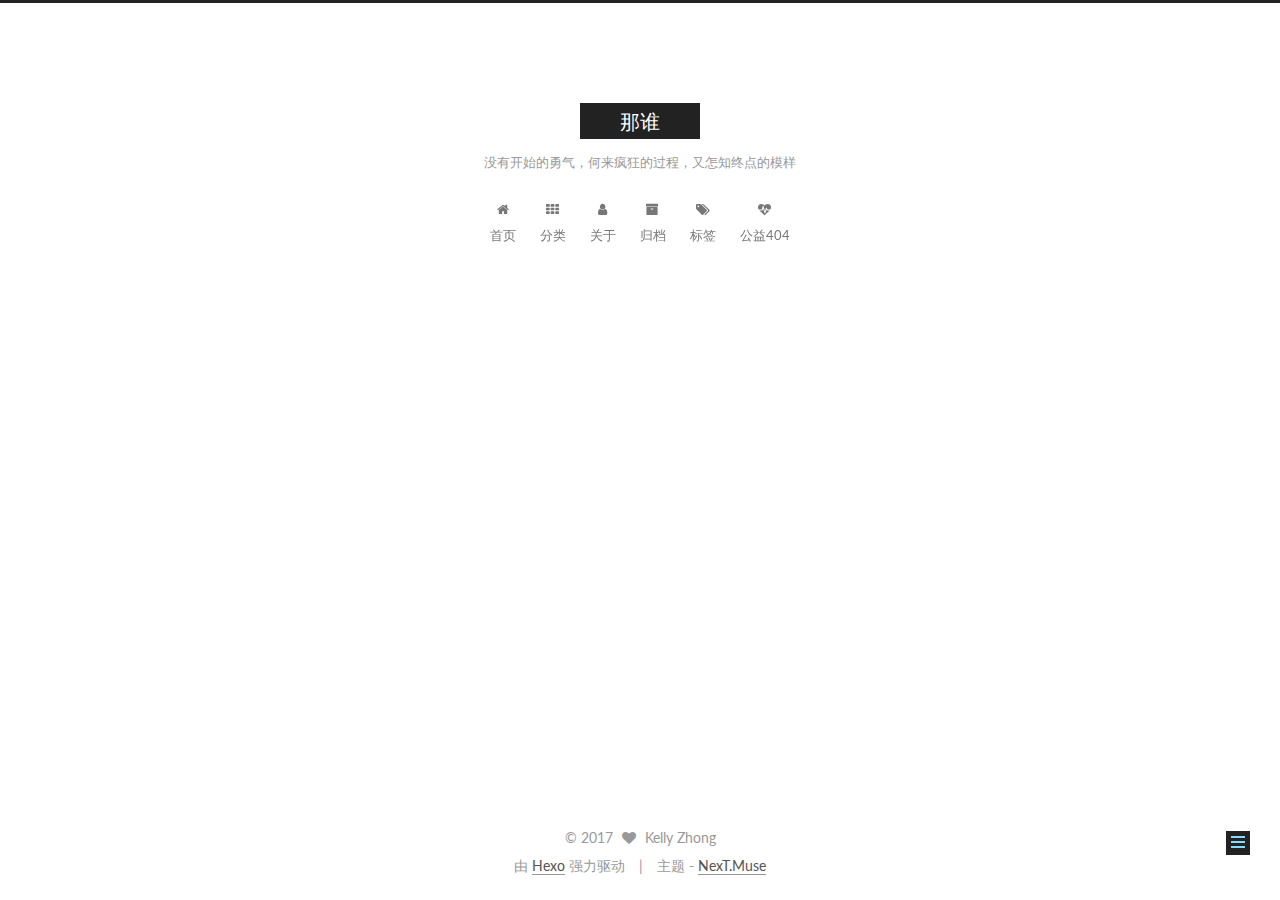
<file: 2017/06/20/nashui/index.html>
<!doctype html>



  


<html class="theme-next muse use-motion" lang="zh-Hans">
<head>
  <meta charset="UTF-8"/>
<meta http-equiv="X-UA-Compatible" content="IE=edge" />
<meta name="viewport" content="width=device-width, initial-scale=1, maximum-scale=1"/>









<meta http-equiv="Cache-Control" content="no-transform" />
<meta http-equiv="Cache-Control" content="no-siteapp" />















  
  
  <link href="/lib/fancybox/source/jquery.fancybox.css?v=2.1.5" rel="stylesheet" type="text/css" />




  
  
  
  

  
    
    
  

  

  

  

  

  
    
    
    <link href="//fonts.googleapis.com/css?family=Lato:300,300italic,400,400italic,700,700italic&subset=latin,latin-ext" rel="stylesheet" type="text/css">
  






<link href="/lib/font-awesome/css/font-awesome.min.css?v=4.6.2" rel="stylesheet" type="text/css" />

<link href="/css/main.css?v=5.1.1" rel="stylesheet" type="text/css" />


  <meta name="keywords" content="那谁, kelly" />








  <link rel="shortcut icon" type="image/x-icon" href="/favicon.ico?v=5.1.1" />






<meta name="description" content="没有开始的勇气何来疯狂的过程又怎知终点的模样">
<meta property="og:type" content="article">
<meta property="og:title" content="那谁">
<meta property="og:url" content="https://kellyzhong.github.io/2017/06/20/nashui/index.html">
<meta property="og:site_name" content="那谁">
<meta property="og:description" content="没有开始的勇气何来疯狂的过程又怎知终点的模样">
<meta property="og:updated_time" content="2017-06-20T06:46:23.000Z">
<meta name="twitter:card" content="summary">
<meta name="twitter:title" content="那谁">
<meta name="twitter:description" content="没有开始的勇气何来疯狂的过程又怎知终点的模样">



<script type="text/javascript" id="hexo.configurations">
  var NexT = window.NexT || {};
  var CONFIG = {
    root: '/',
    scheme: 'Muse',
    sidebar: {"position":"left","display":"post","offset":12,"offset_float":0,"b2t":false,"scrollpercent":false},
    fancybox: true,
    motion: true,
    duoshuo: {
      userId: '0',
      author: '博主'
    },
    algolia: {
      applicationID: '',
      apiKey: '',
      indexName: '',
      hits: {"per_page":10},
      labels: {"input_placeholder":"Search for Posts","hits_empty":"We didn't find any results for the search: ${query}","hits_stats":"${hits} results found in ${time} ms"}
    }
  };
</script>



  <link rel="canonical" href="https://kellyzhong.github.io/2017/06/20/nashui/"/>





  <title>那谁 | 那谁</title>
  














</head>

<body itemscope itemtype="http://schema.org/WebPage" lang="zh-Hans">

  
  
    
  

  <div class="container sidebar-position-left page-post-detail ">
    <div class="headband"></div>

    <header id="header" class="header" itemscope itemtype="http://schema.org/WPHeader">
      <div class="header-inner"><div class="site-brand-wrapper">
  <div class="site-meta ">
    

    <div class="custom-logo-site-title">
      <a href="/"  class="brand" rel="start">
        <span class="logo-line-before"><i></i></span>
        <span class="site-title">那谁</span>
        <span class="logo-line-after"><i></i></span>
      </a>
    </div>
      
        <p class="site-subtitle">没有开始的勇气，何来疯狂的过程，又怎知终点的模样</p>
      
  </div>

  <div class="site-nav-toggle">
    <button>
      <span class="btn-bar"></span>
      <span class="btn-bar"></span>
      <span class="btn-bar"></span>
    </button>
  </div>
</div>

<nav class="site-nav">
  

  
    <ul id="menu" class="menu">
      
        
        <li class="menu-item menu-item-home">
          <a href="/" rel="section">
            
              <i class="menu-item-icon fa fa-fw fa-home"></i> <br />
            
            首页
          </a>
        </li>
      
        
        <li class="menu-item menu-item-categories">
          <a href="/categories/" rel="section">
            
              <i class="menu-item-icon fa fa-fw fa-th"></i> <br />
            
            分类
          </a>
        </li>
      
        
        <li class="menu-item menu-item-about">
          <a href="/about/" rel="section">
            
              <i class="menu-item-icon fa fa-fw fa-user"></i> <br />
            
            关于
          </a>
        </li>
      
        
        <li class="menu-item menu-item-archives">
          <a href="/archives/" rel="section">
            
              <i class="menu-item-icon fa fa-fw fa-archive"></i> <br />
            
            归档
          </a>
        </li>
      
        
        <li class="menu-item menu-item-tags">
          <a href="/tags/" rel="section">
            
              <i class="menu-item-icon fa fa-fw fa-tags"></i> <br />
            
            标签
          </a>
        </li>
      
        
        <li class="menu-item menu-item-commonweal">
          <a href="/404.html" rel="section">
            
              <i class="menu-item-icon fa fa-fw fa-heartbeat"></i> <br />
            
            公益404
          </a>
        </li>
      

      
    </ul>
  

  
</nav>



 </div>
    </header>

    <main id="main" class="main">
      <div class="main-inner">
        <div class="content-wrap">
          <div id="content" class="content">
            

  <div id="posts" class="posts-expand">
    

  

  
  
  

  <article class="post post-type-normal " itemscope itemtype="http://schema.org/Article">
    <link itemprop="mainEntityOfPage" href="https://kellyzhong.github.io/2017/06/20/nashui/">

    <span hidden itemprop="author" itemscope itemtype="http://schema.org/Person">
      <meta itemprop="name" content="Kelly Zhong">
      <meta itemprop="description" content="">
      <meta itemprop="image" content="/images/avatar.jpg">
    </span>

    <span hidden itemprop="publisher" itemscope itemtype="http://schema.org/Organization">
      <meta itemprop="name" content="那谁">
    </span>

    
      <header class="post-header">

        
        
          <h1 class="post-title" itemprop="name headline">那谁</h1>
        

        <div class="post-meta">
          <span class="post-time">
            
              <span class="post-meta-item-icon">
                <i class="fa fa-calendar-o"></i>
              </span>
              
                <span class="post-meta-item-text">发表于</span>
              
              <time title="创建于" itemprop="dateCreated datePublished" datetime="2017-06-20T06:46:50+00:00">
                2017-06-20
              </time>
            

            

            
          </span>

          

          
            
          

          
          

          

          

          

        </div>
      </header>
    

    <div class="post-body" itemprop="articleBody">

      
      

      
        <blockquote class="blockquote-center"><p>没有开始的勇气<br>何来疯狂的过程<br>又怎知终点的模样</p>
</blockquote>

      
    </div>

    <div>
      
        

      
    </div>

    <div>
      
        

      
    </div>

    <div>
      
        

      
    </div>

    <footer class="post-footer">
      

      
      
      

      
        <div class="post-nav">
          <div class="post-nav-next post-nav-item">
            
          </div>

          <span class="post-nav-divider"></span>

          <div class="post-nav-prev post-nav-item">
            
              <a href="/2017/06/20/onesong/" rel="prev" title="一首歌">
                一首歌 <i class="fa fa-chevron-right"></i>
              </a>
            
          </div>
        </div>
      

      
      
    </footer>
  </article>



    <div class="post-spread">
      
    </div>
  </div>


          </div>
          


          
  <div class="comments" id="comments">
    
  </div>


        </div>
        
          
  
  <div class="sidebar-toggle">
    <div class="sidebar-toggle-line-wrap">
      <span class="sidebar-toggle-line sidebar-toggle-line-first"></span>
      <span class="sidebar-toggle-line sidebar-toggle-line-middle"></span>
      <span class="sidebar-toggle-line sidebar-toggle-line-last"></span>
    </div>
  </div>

  <aside id="sidebar" class="sidebar">
    <div class="sidebar-inner">

      

      

      <section class="site-overview sidebar-panel sidebar-panel-active">
        <div class="site-author motion-element" itemprop="author" itemscope itemtype="http://schema.org/Person">
          <img class="site-author-image" itemprop="image"
               src="/images/avatar.jpg"
               alt="Kelly Zhong" />
          <p class="site-author-name" itemprop="name">Kelly Zhong</p>
           
              <p class="site-description motion-element" itemprop="description">分享生活，分享快乐</p>
          
        </div>
        <nav class="site-state motion-element">

          
            <div class="site-state-item site-state-posts">
              <a href="/archives/">
                <span class="site-state-item-count">2</span>
                <span class="site-state-item-name">日志</span>
              </a>
            </div>
          

          

          

        </nav>

        

        <div class="links-of-author motion-element">
          
        </div>

        
        

        
        
          <div class="links-of-blogroll motion-element links-of-blogroll-inline">
            <div class="links-of-blogroll-title">
              <i class="fa  fa-fw fa-globe"></i>
              Links
            </div>
            <ul class="links-of-blogroll-list">
              
                <li class="links-of-blogroll-item">
                  <a href="http://robinchan.cn" title="Robin" target="_blank">Robin</a>
                </li>
              
            </ul>
          </div>
        

        


      </section>

      

      

    </div>
  </aside>


        
      </div>
    </main>

    <footer id="footer" class="footer">
      <div class="footer-inner">
        <div class="copyright" >
  
  &copy; 
  <span itemprop="copyrightYear">2017</span>
  <span class="with-love">
    <i class="fa fa-heart"></i>
  </span>
  <span class="author" itemprop="copyrightHolder">Kelly Zhong</span>
</div>


<div class="powered-by">
  由 <a class="theme-link" href="https://hexo.io">Hexo</a> 强力驱动
</div>

<div class="theme-info">
  主题 -
  <a class="theme-link" href="https://github.com/iissnan/hexo-theme-next">
    NexT.Muse
  </a>
</div>


        

        
      </div>
    </footer>

    
      <div class="back-to-top">
        <i class="fa fa-arrow-up"></i>
        
      </div>
    

  </div>

  

<script type="text/javascript">
  if (Object.prototype.toString.call(window.Promise) !== '[object Function]') {
    window.Promise = null;
  }
</script>









  












  
  <script type="text/javascript" src="/lib/jquery/index.js?v=2.1.3"></script>

  
  <script type="text/javascript" src="/lib/fastclick/lib/fastclick.min.js?v=1.0.6"></script>

  
  <script type="text/javascript" src="/lib/jquery_lazyload/jquery.lazyload.js?v=1.9.7"></script>

  
  <script type="text/javascript" src="/lib/velocity/velocity.min.js?v=1.2.1"></script>

  
  <script type="text/javascript" src="/lib/velocity/velocity.ui.min.js?v=1.2.1"></script>

  
  <script type="text/javascript" src="/lib/fancybox/source/jquery.fancybox.pack.js?v=2.1.5"></script>


  


  <script type="text/javascript" src="/js/src/utils.js?v=5.1.1"></script>

  <script type="text/javascript" src="/js/src/motion.js?v=5.1.1"></script>



  
  

  
  <script type="text/javascript" src="/js/src/scrollspy.js?v=5.1.1"></script>
<script type="text/javascript" src="/js/src/post-details.js?v=5.1.1"></script>



  


  <script type="text/javascript" src="/js/src/bootstrap.js?v=5.1.1"></script>



  


  




	





  





  





  






  





  

  

  

  

  

  

</body>
</html>
</file>
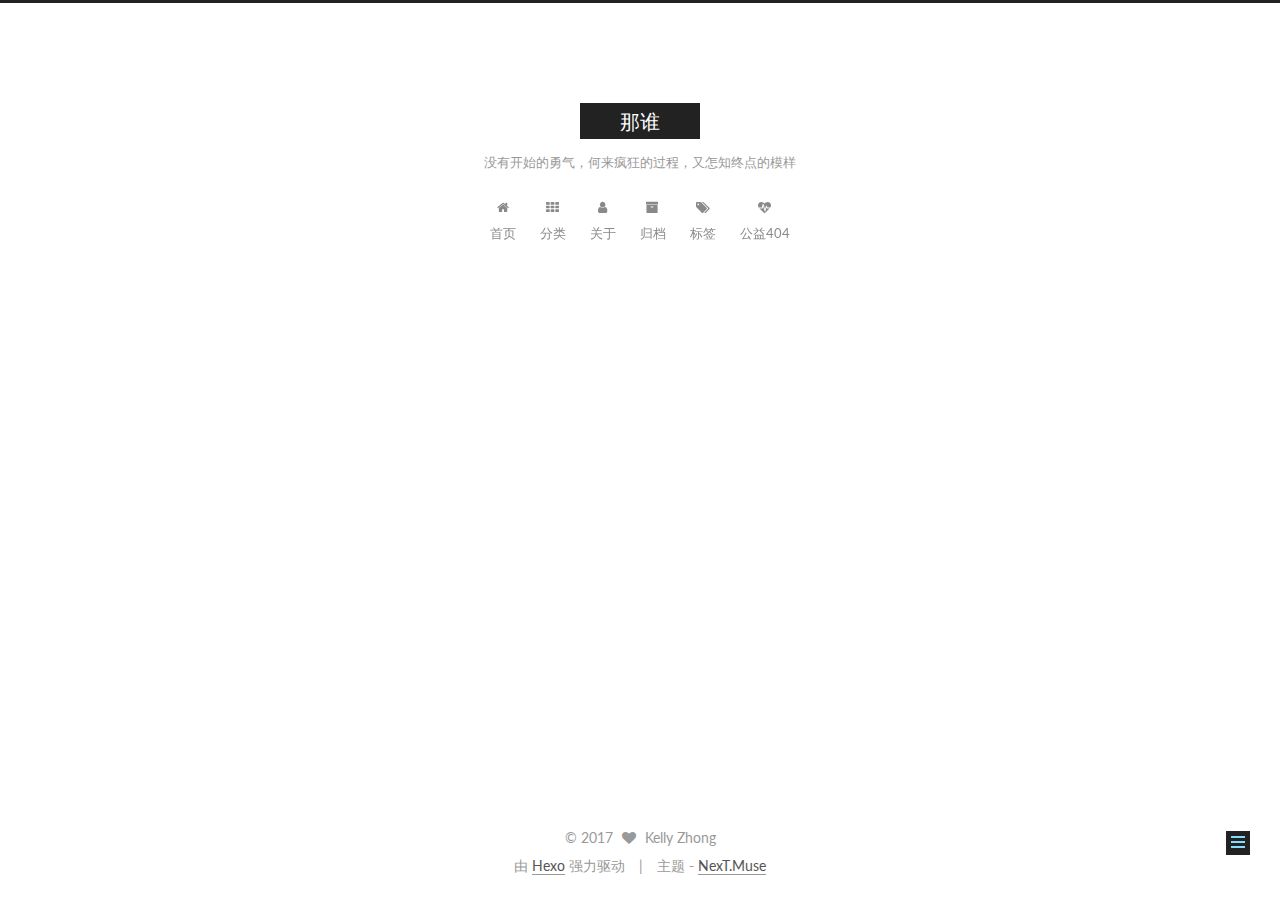
<file: 2017/06/20/onesong/index.html>
<!doctype html>



  


<html class="theme-next muse use-motion" lang="zh-Hans">
<head>
  <meta charset="UTF-8"/>
<meta http-equiv="X-UA-Compatible" content="IE=edge" />
<meta name="viewport" content="width=device-width, initial-scale=1, maximum-scale=1"/>









<meta http-equiv="Cache-Control" content="no-transform" />
<meta http-equiv="Cache-Control" content="no-siteapp" />















  
  
  <link href="/lib/fancybox/source/jquery.fancybox.css?v=2.1.5" rel="stylesheet" type="text/css" />




  
  
  
  

  
    
    
  

  

  

  

  

  
    
    
    <link href="//fonts.googleapis.com/css?family=Lato:300,300italic,400,400italic,700,700italic&subset=latin,latin-ext" rel="stylesheet" type="text/css">
  






<link href="/lib/font-awesome/css/font-awesome.min.css?v=4.6.2" rel="stylesheet" type="text/css" />

<link href="/css/main.css?v=5.1.1" rel="stylesheet" type="text/css" />


  <meta name="keywords" content="那谁, kelly" />








  <link rel="shortcut icon" type="image/x-icon" href="/favicon.ico?v=5.1.1" />






<meta property="og:type" content="article">
<meta property="og:title" content="一首歌">
<meta property="og:url" content="https://kellyzhong.github.io/2017/06/20/onesong/index.html">
<meta property="og:site_name" content="那谁">
<meta property="og:updated_time" content="2017-06-20T06:46:23.000Z">
<meta name="twitter:card" content="summary">
<meta name="twitter:title" content="一首歌">



<script type="text/javascript" id="hexo.configurations">
  var NexT = window.NexT || {};
  var CONFIG = {
    root: '/',
    scheme: 'Muse',
    sidebar: {"position":"left","display":"post","offset":12,"offset_float":0,"b2t":false,"scrollpercent":false},
    fancybox: true,
    motion: true,
    duoshuo: {
      userId: '0',
      author: '博主'
    },
    algolia: {
      applicationID: '',
      apiKey: '',
      indexName: '',
      hits: {"per_page":10},
      labels: {"input_placeholder":"Search for Posts","hits_empty":"We didn't find any results for the search: ${query}","hits_stats":"${hits} results found in ${time} ms"}
    }
  };
</script>



  <link rel="canonical" href="https://kellyzhong.github.io/2017/06/20/onesong/"/>





  <title>一首歌 | 那谁</title>
  














</head>

<body itemscope itemtype="http://schema.org/WebPage" lang="zh-Hans">

  
  
    
  

  <div class="container sidebar-position-left page-post-detail ">
    <div class="headband"></div>

    <header id="header" class="header" itemscope itemtype="http://schema.org/WPHeader">
      <div class="header-inner"><div class="site-brand-wrapper">
  <div class="site-meta ">
    

    <div class="custom-logo-site-title">
      <a href="/"  class="brand" rel="start">
        <span class="logo-line-before"><i></i></span>
        <span class="site-title">那谁</span>
        <span class="logo-line-after"><i></i></span>
      </a>
    </div>
      
        <p class="site-subtitle">没有开始的勇气，何来疯狂的过程，又怎知终点的模样</p>
      
  </div>

  <div class="site-nav-toggle">
    <button>
      <span class="btn-bar"></span>
      <span class="btn-bar"></span>
      <span class="btn-bar"></span>
    </button>
  </div>
</div>

<nav class="site-nav">
  

  
    <ul id="menu" class="menu">
      
        
        <li class="menu-item menu-item-home">
          <a href="/" rel="section">
            
              <i class="menu-item-icon fa fa-fw fa-home"></i> <br />
            
            首页
          </a>
        </li>
      
        
        <li class="menu-item menu-item-categories">
          <a href="/categories/" rel="section">
            
              <i class="menu-item-icon fa fa-fw fa-th"></i> <br />
            
            分类
          </a>
        </li>
      
        
        <li class="menu-item menu-item-about">
          <a href="/about/" rel="section">
            
              <i class="menu-item-icon fa fa-fw fa-user"></i> <br />
            
            关于
          </a>
        </li>
      
        
        <li class="menu-item menu-item-archives">
          <a href="/archives/" rel="section">
            
              <i class="menu-item-icon fa fa-fw fa-archive"></i> <br />
            
            归档
          </a>
        </li>
      
        
        <li class="menu-item menu-item-tags">
          <a href="/tags/" rel="section">
            
              <i class="menu-item-icon fa fa-fw fa-tags"></i> <br />
            
            标签
          </a>
        </li>
      
        
        <li class="menu-item menu-item-commonweal">
          <a href="/404.html" rel="section">
            
              <i class="menu-item-icon fa fa-fw fa-heartbeat"></i> <br />
            
            公益404
          </a>
        </li>
      

      
    </ul>
  

  
</nav>



 </div>
    </header>

    <main id="main" class="main">
      <div class="main-inner">
        <div class="content-wrap">
          <div id="content" class="content">
            

  <div id="posts" class="posts-expand">
    

  

  
  
  

  <article class="post post-type-normal " itemscope itemtype="http://schema.org/Article">
    <link itemprop="mainEntityOfPage" href="https://kellyzhong.github.io/2017/06/20/onesong/">

    <span hidden itemprop="author" itemscope itemtype="http://schema.org/Person">
      <meta itemprop="name" content="Kelly Zhong">
      <meta itemprop="description" content="">
      <meta itemprop="image" content="/images/avatar.jpg">
    </span>

    <span hidden itemprop="publisher" itemscope itemtype="http://schema.org/Organization">
      <meta itemprop="name" content="那谁">
    </span>

    
      <header class="post-header">

        
        
          <h1 class="post-title" itemprop="name headline">一首歌</h1>
        

        <div class="post-meta">
          <span class="post-time">
            
              <span class="post-meta-item-icon">
                <i class="fa fa-calendar-o"></i>
              </span>
              
                <span class="post-meta-item-text">发表于</span>
              
              <time title="创建于" itemprop="dateCreated datePublished" datetime="2017-06-20T12:52:39+00:00">
                2017-06-20
              </time>
            

            

            
          </span>

          

          
            
          

          
          

          

          

          

        </div>
      </header>
    

    <div class="post-body" itemprop="articleBody">

      
      

      
        <iframe frameborder="no" border="0" marginwidth="0" marginheight="0" width="330" height="86" src="//music.163.com/outchain/player?type=2&id=38679412&height=66"></iframe>



      
    </div>

    <div>
      
        

      
    </div>

    <div>
      
        

      
    </div>

    <div>
      
        

      
    </div>

    <footer class="post-footer">
      

      
      
      

      
        <div class="post-nav">
          <div class="post-nav-next post-nav-item">
            
              <a href="/2017/06/20/nashui/" rel="next" title="那谁">
                <i class="fa fa-chevron-left"></i> 那谁
              </a>
            
          </div>

          <span class="post-nav-divider"></span>

          <div class="post-nav-prev post-nav-item">
            
          </div>
        </div>
      

      
      
    </footer>
  </article>



    <div class="post-spread">
      
    </div>
  </div>


          </div>
          


          
  <div class="comments" id="comments">
    
  </div>


        </div>
        
          
  
  <div class="sidebar-toggle">
    <div class="sidebar-toggle-line-wrap">
      <span class="sidebar-toggle-line sidebar-toggle-line-first"></span>
      <span class="sidebar-toggle-line sidebar-toggle-line-middle"></span>
      <span class="sidebar-toggle-line sidebar-toggle-line-last"></span>
    </div>
  </div>

  <aside id="sidebar" class="sidebar">
    <div class="sidebar-inner">

      

      

      <section class="site-overview sidebar-panel sidebar-panel-active">
        <div class="site-author motion-element" itemprop="author" itemscope itemtype="http://schema.org/Person">
          <img class="site-author-image" itemprop="image"
               src="/images/avatar.jpg"
               alt="Kelly Zhong" />
          <p class="site-author-name" itemprop="name">Kelly Zhong</p>
           
              <p class="site-description motion-element" itemprop="description">分享生活，分享快乐</p>
          
        </div>
        <nav class="site-state motion-element">

          
            <div class="site-state-item site-state-posts">
              <a href="/archives/">
                <span class="site-state-item-count">2</span>
                <span class="site-state-item-name">日志</span>
              </a>
            </div>
          

          

          

        </nav>

        

        <div class="links-of-author motion-element">
          
        </div>

        
        

        
        
          <div class="links-of-blogroll motion-element links-of-blogroll-inline">
            <div class="links-of-blogroll-title">
              <i class="fa  fa-fw fa-globe"></i>
              Links
            </div>
            <ul class="links-of-blogroll-list">
              
                <li class="links-of-blogroll-item">
                  <a href="http://robinchan.cn" title="Robin" target="_blank">Robin</a>
                </li>
              
            </ul>
          </div>
        

        


      </section>

      

      

    </div>
  </aside>


        
      </div>
    </main>

    <footer id="footer" class="footer">
      <div class="footer-inner">
        <div class="copyright" >
  
  &copy; 
  <span itemprop="copyrightYear">2017</span>
  <span class="with-love">
    <i class="fa fa-heart"></i>
  </span>
  <span class="author" itemprop="copyrightHolder">Kelly Zhong</span>
</div>


<div class="powered-by">
  由 <a class="theme-link" href="https://hexo.io">Hexo</a> 强力驱动
</div>

<div class="theme-info">
  主题 -
  <a class="theme-link" href="https://github.com/iissnan/hexo-theme-next">
    NexT.Muse
  </a>
</div>


        

        
      </div>
    </footer>

    
      <div class="back-to-top">
        <i class="fa fa-arrow-up"></i>
        
      </div>
    

  </div>

  

<script type="text/javascript">
  if (Object.prototype.toString.call(window.Promise) !== '[object Function]') {
    window.Promise = null;
  }
</script>









  












  
  <script type="text/javascript" src="/lib/jquery/index.js?v=2.1.3"></script>

  
  <script type="text/javascript" src="/lib/fastclick/lib/fastclick.min.js?v=1.0.6"></script>

  
  <script type="text/javascript" src="/lib/jquery_lazyload/jquery.lazyload.js?v=1.9.7"></script>

  
  <script type="text/javascript" src="/lib/velocity/velocity.min.js?v=1.2.1"></script>

  
  <script type="text/javascript" src="/lib/velocity/velocity.ui.min.js?v=1.2.1"></script>

  
  <script type="text/javascript" src="/lib/fancybox/source/jquery.fancybox.pack.js?v=2.1.5"></script>


  


  <script type="text/javascript" src="/js/src/utils.js?v=5.1.1"></script>

  <script type="text/javascript" src="/js/src/motion.js?v=5.1.1"></script>



  
  

  
  <script type="text/javascript" src="/js/src/scrollspy.js?v=5.1.1"></script>
<script type="text/javascript" src="/js/src/post-details.js?v=5.1.1"></script>



  


  <script type="text/javascript" src="/js/src/bootstrap.js?v=5.1.1"></script>



  


  




	





  





  





  






  





  

  

  

  

  

  

</body>
</html>
</file>
<file: css/main.css>
/* normalize.css v3.0.2 | MIT License | git.io/normalize */
html {
  font-family: sans-serif; /* 1 */
  -ms-text-size-adjust: 100%; /* 2 */
  -webkit-text-size-adjust: 100%; /* 2 */
}
body {
  margin: 0;
}
article,
aside,
details,
figcaption,
figure,
footer,
header,
hgroup,
main,
menu,
nav,
section,
summary {
  display: block;
}
audio,
canvas,
progress,
video {
  display: inline-block; /* 1 */
  vertical-align: baseline; /* 2 */
}
audio:not([controls]) {
  display: none;
  height: 0;
}
[hidden],
template {
  display: none;
}
a {
  background-color: transparent;
}
a:active,
a:hover {
  outline: 0;
}
abbr[title] {
  border-bottom: 1px dotted;
}
b,
strong {
  font-weight: bold;
}
dfn {
  font-style: italic;
}
h1 {
  font-size: 2em;
  margin: 0.67em 0;
}
mark {
  background: #ff0;
  color: #000;
}
small {
  font-size: 80%;
}
sub,
sup {
  font-size: 75%;
  line-height: 0;
  position: relative;
  vertical-align: baseline;
}
sup {
  top: -0.5em;
}
sub {
  bottom: -0.25em;
}
img {
  border: 0;
}
svg:not(:root) {
  overflow: hidden;
}
figure {
  margin: 1em 40px;
}
hr {
  -moz-box-sizing: content-box;
  box-sizing: content-box;
  height: 0;
}
pre {
  overflow: auto;
}
code,
kbd,
pre,
samp {
  font-family: monospace, monospace;
  font-size: 1em;
}
button,
input,
optgroup,
select,
textarea {
  color: inherit; /* 1 */
  font: inherit; /* 2 */
  margin: 0; /* 3 */
}
button {
  overflow: visible;
}
button,
select {
  text-transform: none;
}
button,
html input[type="button"],
input[type="reset"],
input[type="submit"] {
  -webkit-appearance: button; /* 2 */
  cursor: pointer; /* 3 */
}
button[disabled],
html input[disabled] {
  cursor: default;
}
button::-moz-focus-inner,
input::-moz-focus-inner {
  border: 0;
  padding: 0;
}
input {
  line-height: normal;
}
input[type="checkbox"],
input[type="radio"] {
  box-sizing: border-box; /* 1 */
  padding: 0; /* 2 */
}
input[type="number"]::-webkit-inner-spin-button,
input[type="number"]::-webkit-outer-spin-button {
  height: auto;
}
input[type="search"] {
  -webkit-appearance: textfield; /* 1 */
  -moz-box-sizing: content-box;
  -webkit-box-sizing: content-box; /* 2 */
  box-sizing: content-box;
}
input[type="search"]::-webkit-search-cancel-button,
input[type="search"]::-webkit-search-decoration {
  -webkit-appearance: none;
}
fieldset {
  border: 1px solid #c0c0c0;
  margin: 0 2px;
  padding: 0.35em 0.625em 0.75em;
}
legend {
  border: 0; /* 1 */
  padding: 0; /* 2 */
}
textarea {
  overflow: auto;
}
optgroup {
  font-weight: bold;
}
table {
  border-collapse: collapse;
  border-spacing: 0;
}
td,
th {
  padding: 0;
}
::selection {
  background: #262a30;
  color: #fff;
}
body {
  position: relative;
  font-family: 'Lato', "PingFang SC", "Microsoft YaHei", sans-serif;
  font-size: 14px;
  line-height: 2;
  color: #555;
  background: #fff;
}
@media (max-width: 767px) {
  body {
    padding-right: 0 !important;
  }
}
@media (min-width: 768px) and (max-width: 991px) {
  body {
    padding-right: 0 !important;
  }
}
@media (min-width: 1600px) {
  body {
    font-size: 16px;
  }
}
h1,
h2,
h3,
h4,
h5,
h6 {
  margin: 0;
  padding: 0;
  font-weight: bold;
  line-height: 1.5;
  font-family: 'Lato', "PingFang SC", "Microsoft YaHei", sans-serif;
}
h2,
h3,
h4,
h5,
h6 {
  margin: 20px 0 15px;
}
h1 {
  font-size: 22px;
}
@media (max-width: 767px) {
  h1 {
    font-size: 18px;
  }
}
h2 {
  font-size: 20px;
}
@media (max-width: 767px) {
  h2 {
    font-size: 16px;
  }
}
h3 {
  font-size: 18px;
}
@media (max-width: 767px) {
  h3 {
    font-size: 14px;
  }
}
h4 {
  font-size: 16px;
}
@media (max-width: 767px) {
  h4 {
    font-size: 12px;
  }
}
h5 {
  font-size: 14px;
}
@media (max-width: 767px) {
  h5 {
    font-size: 10px;
  }
}
h6 {
  font-size: 12px;
}
@media (max-width: 767px) {
  h6 {
    font-size: 8px;
  }
}
p {
  margin: 0 0 25px 0;
}
a {
  color: #555;
  text-decoration: none;
  border-bottom: 1px solid #999;
  word-wrap: break-word;
}
a:hover {
  color: #222;
  border-bottom-color: #222;
}
blockquote {
  margin: 0;
  padding: 0;
}
img {
  display: block;
  margin: auto;
  max-width: 100%;
  height: auto;
}
hr {
  margin: 40px 0;
  height: 3px;
  border: none;
  background-color: #ddd;
  background-image: repeating-linear-gradient(-45deg, #fff, #fff 4px, transparent 4px, transparent 8px);
}
blockquote {
  padding: 0 15px;
  color: #666;
  border-left: 4px solid #ddd;
}
blockquote cite::before {
  content: "-";
  padding: 0 5px;
}
dt {
  font-weight: 700;
}
dd {
  margin: 0;
  padding: 0;
}
.text-left {
  text-align: left;
}
.text-center {
  text-align: center;
}
.text-right {
  text-align: right;
}
.text-justify {
  text-align: justify;
}
.text-nowrap {
  white-space: nowrap;
}
.text-lowercase {
  text-transform: lowercase;
}
.text-uppercase {
  text-transform: uppercase;
}
.text-capitalize {
  text-transform: capitalize;
}
.center-block {
  display: block;
  margin-left: auto;
  margin-right: auto;
}
.clearfix:before,
.clearfix:after {
  content: " ";
  display: table;
}
.clearfix:after {
  clear: both;
}
.pullquote {
  width: 45%;
}
.pullquote.left {
  float: left;
  margin-left: 5px;
  margin-right: 10px;
}
.pullquote.right {
  float: right;
  margin-left: 10px;
  margin-right: 5px;
}
.affix.affix.affix {
  position: fixed;
}
.translation {
  margin-top: -20px;
  font-size: 14px;
  color: #999;
}
.scrollbar-measure {
  width: 100px;
  height: 100px;
  overflow: scroll;
  position: absolute;
  top: -9999px;
}
.use-motion .motion-element {
  opacity: 0;
}
table {
  margin: 20px 0;
  width: 100%;
  border-collapse: collapse;
  border-spacing: 0;
  border: 1px solid #ddd;
  font-size: 14px;
  table-layout: fixed;
  word-wrap: break-all;
}
table>tbody>tr:nth-of-type(odd) {
  background-color: #f9f9f9;
}
table>tbody>tr:hover {
  background-color: #f5f5f5;
}
caption,
th,
td {
  padding: 8px;
  text-align: left;
  vertical-align: middle;
  font-weight: normal;
}
th,
td {
  border-bottom: 3px solid #ddd;
  border-right: 1px solid #eee;
}
th {
  padding-bottom: 10px;
  font-weight: 700;
}
td {
  border-bottom-width: 1px;
}
html,
body {
  height: 100%;
}
.container {
  position: relative;
  min-height: 100%;
}
.header-inner {
  margin: 0 auto;
  padding: 100px 0 70px;
  width: 700px;
}
@media (min-width: 1600px) {
  .container .header-inner {
    width: 900px;
  }
}
.main {
  padding-bottom: 150px;
}
.main-inner {
  margin: 0 auto;
  width: 700px;
}
@media (min-width: 1600px) {
  .container .main-inner {
    width: 900px;
  }
}
.footer {
  position: absolute;
  left: 0;
  bottom: 0;
  width: 100%;
  min-height: 50px;
}
.footer-inner {
  box-sizing: border-box;
  margin: 20px auto;
  width: 700px;
}
@media (min-width: 1600px) {
  .container .footer-inner {
    width: 900px;
  }
}
pre,
.highlight {
  overflow: auto;
  margin: 20px 0;
  padding: 0;
  font-size: 13px;
  color: #4d4d4c;
  background: #f7f7f7;
  line-height: 1.6;
}
pre,
code {
  font-family: consolas, Menlo, "PingFang SC", "Microsoft YaHei", monospace;
}
code {
  padding: 2px 4px;
  word-wrap: break-word;
  color: #555;
  background: #eee;
  border-radius: 3px;
  font-size: 13px;
}
pre code {
  padding: 0;
  color: #4d4d4c;
  background: none;
  text-shadow: none;
}
.highlight {
  border-radius: 1px;
}
.highlight pre {
  border: none;
  margin: 0;
  padding: 10px 0;
}
.highlight table {
  margin: 0;
  width: auto;
  border: none;
}
.highlight td {
  border: none;
  padding: 0;
}
.highlight figcaption {
  font-size: 1em;
  color: #4d4d4c;
  line-height: 1em;
  margin-bottom: 1em;
}
.highlight figcaption:before,
.highlight figcaption:after {
  content: " ";
  display: table;
}
.highlight figcaption:after {
  clear: both;
}
.highlight figcaption a {
  float: right;
  color: #4d4d4c;
}
.highlight figcaption a:hover {
  border-bottom-color: #4d4d4c;
}
.highlight .gutter pre {
  padding-left: 10px;
  padding-right: 10px;
  color: #869194;
  text-align: right;
  background-color: #eff2f3;
}
.highlight .code pre {
  width: 100%;
  padding-left: 10px;
  padding-right: 10px;
  background-color: #f7f7f7;
}
.highlight .line {
  height: 20px;
}
.gutter {
  -webkit-user-select: none;
  -moz-user-select: none;
  -ms-user-select: none;
  user-select: none;
}
.gist table {
  width: auto;
}
.gist table td {
  border: none;
}
pre .deletion {
  background: #fdd;
}
pre .addition {
  background: #dfd;
}
pre .meta {
  color: #8959a8;
}
pre .comment {
  color: #8e908c;
}
pre .variable,
pre .attribute,
pre .tag,
pre .regexp,
pre .ruby .constant,
pre .xml .tag .title,
pre .xml .pi,
pre .xml .doctype,
pre .html .doctype,
pre .css .id,
pre .css .class,
pre .css .pseudo {
  color: #c82829;
}
pre .number,
pre .preprocessor,
pre .built_in,
pre .literal,
pre .params,
pre .constant,
pre .command {
  color: #f5871f;
}
pre .ruby .class .title,
pre .css .rules .attribute,
pre .string,
pre .value,
pre .inheritance,
pre .header,
pre .ruby .symbol,
pre .xml .cdata,
pre .special,
pre .number,
pre .formula {
  color: #718c00;
}
pre .title,
pre .css .hexcolor {
  color: #3e999f;
}
pre .function,
pre .python .decorator,
pre .python .title,
pre .ruby .function .title,
pre .ruby .title .keyword,
pre .perl .sub,
pre .javascript .title,
pre .coffeescript .title {
  color: #4271ae;
}
pre .keyword,
pre .javascript .function {
  color: #8959a8;
}
.full-image.full-image.full-image {
  border: none;
  max-width: 100%;
  width: auto;
  margin: 20px auto;
}
@media (min-width: 992px) {
  .full-image.full-image.full-image {
    max-width: none;
    width: 110%;
    margin: 25px -5%;
  }
}
.blockquote-center,
.page-home .post-type-quote blockquote,
.page-post-detail .post-type-quote blockquote {
  position: relative;
  margin: 40px 0;
  padding: 0;
  border-left: none;
  text-align: center;
}
.blockquote-center::before,
.page-home .post-type-quote blockquote::before,
.page-post-detail .post-type-quote blockquote::before,
.blockquote-center::after,
.page-home .post-type-quote blockquote::after,
.page-post-detail .post-type-quote blockquote::after {
  position: absolute;
  content: ' ';
  display: block;
  width: 100%;
  height: 24px;
  opacity: 0.2;
  background-repeat: no-repeat;
  background-position: 0 -6px;
  background-size: 22px 22px;
}
.blockquote-center::before,
.page-home .post-type-quote blockquote::before,
.page-post-detail .post-type-quote blockquote::before {
  top: -20px;
  background-image: url("../images/quote-l.svg");
  border-top: 1px solid #ccc;
}
.blockquote-center::after,
.page-home .post-type-quote blockquote::after,
.page-post-detail .post-type-quote blockquote::after {
  bottom: -20px;
  background-image: url("../images/quote-r.svg");
  border-bottom: 1px solid #ccc;
  background-position: 100% 8px;
}
.blockquote-center p,
.page-home .post-type-quote blockquote p,
.page-post-detail .post-type-quote blockquote p,
.blockquote-center div,
.page-home .post-type-quote blockquote div,
.page-post-detail .post-type-quote blockquote div {
  text-align: center;
}
.post .post-body .group-picture img {
  box-sizing: border-box;
  padding: 0 3px;
  border: none;
}
.post .group-picture-row {
  overflow: hidden;
  margin-top: 6px;
}
.post .group-picture-row:first-child {
  margin-top: 0;
}
.post .group-picture-column {
  float: left;
}
.page-post-detail .post-body .group-picture-column {
  float: none;
  margin-top: 10px;
  width: auto !important;
}
.page-post-detail .post-body .group-picture-column img {
  margin: 0 auto;
}
.page-archive .group-picture-container {
  overflow: hidden;
}
.page-archive .group-picture-row {
  float: left;
}
.page-archive .group-picture-row:first-child {
  margin-top: 6px;
}
.page-archive .group-picture-column {
  max-width: 150px;
  max-height: 150px;
}
.note {
  padding: 20px;
  margin: 20px 0;
  border: 1px solid #eee;
  border-left-width: 5px;
  border-radius: 3px;
}
.note h2,
.note h3,
.note h4,
.note h5,
.note h6 {
  margin-top: 0;
  margin-bottom: 5px;
  padding-top: 0 !important;
}
.note p:last-child {
  margin-bottom: 0;
}
.note code {
  border-radius: 3px;
}
.note+.note {
  margin-top: -5px;
}
.default {
  border-left-color: #777;
}
.default h2,
.default h3,
.default h4,
.default h5,
.default h6 {
  color: #777;
}
.primary {
  border-left-color: #428bca;
}
.primary h2,
.primary h3,
.primary h4,
.primary h5,
.primary h6 {
  color: #428bca;
}
.success {
  border-left-color: #5cb85c;
}
.success h2,
.success h3,
.success h4,
.success h5,
.success h6 {
  color: #5cb85c;
}
.danger {
  border-left-color: #d9534f;
}
.danger h2,
.danger h3,
.danger h4,
.danger h5,
.danger h6 {
  color: #d9534f;
}
.warning {
  border-left-color: #f0ad4e;
}
.warning h2,
.warning h3,
.warning h4,
.warning h5,
.warning h6 {
  color: #f0ad4e;
}
.info {
  border-left-color: #5bc0de;
}
.info h2,
.info h3,
.info h4,
.info h5,
.info h6 {
  color: #5bc0de;
}
.btn {
  display: inline-block;
  padding: 0 20px;
  font-size: 14px;
  color: #fff;
  background: #222;
  border: 2px solid #222;
  text-decoration: none;
  border-radius: 0;
  transition-property: background-color;
  transition-duration: 0.2s;
  transition-timing-function: ease-in-out;
  transition-delay: 0s;
}
.btn:hover,
.post-button .btn:hover {
  border-color: #222;
  color: #222;
  background: #fff;
}
.btn-bar {
  display: block;
  width: 22px;
  height: 2px;
  background: #555;
  border-radius: 1px;
}
.btn-bar+.btn-bar {
  margin-top: 4px;
}
.pagination {
  margin: 120px 0 40px;
  text-align: center;
  border-top: 1px solid #eee;
}
.page-number-basic,
.pagination .prev,
.pagination .next,
.pagination .page-number,
.pagination .space {
  display: inline-block;
  position: relative;
  top: -1px;
  margin: 0 10px;
  padding: 0 10px;
  line-height: 30px;
}
@media (max-width: 767px) {
  .page-number-basic,
  .pagination .prev,
  .pagination .next,
  .pagination .page-number,
  .pagination .space {
    margin: 0 5px;
  }
}
.pagination .prev,
.pagination .next,
.pagination .page-number {
  border-bottom: 0;
  border-top: 1px solid #eee;
  transition-property: border-color;
  transition-duration: 0.2s;
  transition-timing-function: ease-in-out;
  transition-delay: 0s;
}
.pagination .prev:hover,
.pagination .next:hover,
.pagination .page-number:hover {
  border-top-color: #222;
}
.pagination .space {
  padding: 0;
  margin: 0;
}
.pagination .prev {
  margin-left: 0;
}
.pagination .next {
  margin-right: 0;
}
.pagination .page-number.current {
  color: #fff;
  background: #ccc;
  border-top-color: #ccc;
}
@media (max-width: 767px) {
  .pagination {
    border-top: none;
  }
  .pagination .prev,
  .pagination .next,
  .pagination .page-number {
    margin-bottom: 10px;
    border-top: 0;
    border-bottom: 1px solid #eee;
  }
  .pagination .prev:hover,
  .pagination .next:hover,
  .pagination .page-number:hover {
    border-bottom-color: #222;
  }
}
.comments {
  margin: 60px 20px 0;
}
.tag-cloud {
  text-align: center;
}
.tag-cloud a {
  display: inline-block;
  margin: 10px;
}
.back-to-top {
  box-sizing: border-box;
  position: fixed;
  bottom: -100px;
  right: 30px;
  z-index: 1050;
  padding: 0 6px;
  width: 24px;
  background: #222;
  font-size: 12px;
  opacity: 1;
  color: #fff;
  cursor: pointer;
  text-align: center;
  -webkit-transform: translateZ(0);
  transition-property: bottom;
  transition-duration: 0.2s;
  transition-timing-function: ease-in-out;
  transition-delay: 0s;
}
@media (max-width: 767px) {
  .back-to-top {
    display: none;
  }
}
@media (min-width: 768px) and (max-width: 991px) {
  .back-to-top {
    display: none;
  }
}
.back-to-top.back-to-top-on {
  bottom: 19px;
}
.header {
  background: transparent;
}
.header-inner {
  position: relative;
}
.headband {
  height: 3px;
  background: #222;
}
.site-meta {
  margin: 0;
  text-align: center;
}
@media (max-width: 767px) {
  .site-meta {
    text-align: center;
  }
}
.brand {
  position: relative;
  display: inline-block;
  padding: 0 40px;
  color: #fff;
  background: #222;
  border-bottom: none;
}
.brand:hover {
  color: #fff;
}
.logo {
  display: inline-block;
  margin-right: 5px;
  line-height: 36px;
  vertical-align: top;
}
.site-title {
  display: inline-block;
  vertical-align: top;
  line-height: 36px;
  font-size: 20px;
  font-weight: normal;
  font-family: 'Lato', "PingFang SC", "Microsoft YaHei", sans-serif;
}
.site-subtitle {
  margin-top: 10px;
  font-size: 13px;
  color: #999;
}
.use-motion .brand {
  opacity: 0;
}
.use-motion .logo,
.use-motion .site-title,
.use-motion .site-subtitle {
  opacity: 0;
  position: relative;
  top: -10px;
}
.site-nav-toggle {
  display: none;
  position: absolute;
  top: 10px;
  left: 10px;
}
@media (max-width: 767px) {
  .site-nav-toggle {
    display: block;
  }
}
.site-nav-toggle button {
  margin-top: 2px;
  padding: 9px 10px;
  background: transparent;
  border: none;
}
@media (max-width: 767px) {
  .site-nav {
    display: none;
    margin: 0 -10px;
    padding: 0 10px;
    clear: both;
    border-top: 1px solid #ddd;
  }
}
@media (min-width: 768px) and (max-width: 991px) {
  .site-nav {
    display: block !important;
  }
}
@media (min-width: 992px) {
  .site-nav {
    display: block !important;
  }
}
.menu {
  margin-top: 20px;
  padding-left: 0;
  text-align: center;
}
.menu .menu-item {
  display: inline-block;
  margin: 0 10px;
  list-style: none;
}
@media screen and (max-width: 767px) {
  .menu .menu-item {
    margin-top: 10px;
  }
}
.menu .menu-item a {
  display: block;
  font-size: 13px;
  line-height: inherit;
  border-bottom: 1px solid transparent;
  transition-property: border-color;
  transition-duration: 0.2s;
  transition-timing-function: ease-in-out;
  transition-delay: 0s;
}
.menu .menu-item a:hover {
  border-bottom-color: #222;
}
.menu .menu-item .fa {
  margin-right: 5px;
}
.use-motion .menu-item {
  opacity: 0;
}
.post-body {
  font-family: 'Lato', "PingFang SC", "Microsoft YaHei", sans-serif;
}
@media (max-width: 767px) {
  .post-body {
    word-break: break-word;
  }
}
.post-body .fancybox img {
  display: block !important;
  margin: 0 auto;
  cursor: pointer;
  cursor: zoom-in;
  cursor: -webkit-zoom-in;
}
.post-body .image-caption,
.post-body .figure .caption {
  margin: 10px auto 15px;
  text-align: center;
  font-size: 14px;
  color: #999;
  font-weight: bold;
  line-height: 1;
}
.post-sticky-flag {
  display: inline-block;
  font-size: 16px;
  -ms-transform: rotate(30deg);
  -webkit-transform: rotate(30deg);
  -moz-transform: rotate(30deg);
  -ms-transform: rotate(30deg);
  -o-transform: rotate(30deg);
  transform: rotate(30deg);
}
.posts-expand {
  padding-top: 40px;
}
@media (max-width: 767px) {
  .posts-expand {
    margin: 0 20px;
  }
  .post-body pre {
    padding: 10px;
  }
  .post-body pre .gutter pre {
    padding-right: 10px;
  }
  .post-body .highlight {
    margin-left: 0px;
    margin-right: 0px;
    padding: 0;
  }
  .post-body .highlight .gutter pre {
    padding-right: 10px;
  }
}
@media (min-width: 992px) {
  .posts-expand .post-body {
    text-align: justify;
  }
}
.posts-expand .post-body h2,
.posts-expand .post-body h3,
.posts-expand .post-body h4,
.posts-expand .post-body h5,
.posts-expand .post-body h6 {
  padding-top: 10px;
}
.posts-expand .post-body h2 .header-anchor,
.posts-expand .post-body h3 .header-anchor,
.posts-expand .post-body h4 .header-anchor,
.posts-expand .post-body h5 .header-anchor,
.posts-expand .post-body h6 .header-anchor {
  float: right;
  margin-left: 10px;
  color: #ccc;
  border-bottom-style: none;
  visibility: hidden;
}
.posts-expand .post-body h2 .header-anchor:hover,
.posts-expand .post-body h3 .header-anchor:hover,
.posts-expand .post-body h4 .header-anchor:hover,
.posts-expand .post-body h5 .header-anchor:hover,
.posts-expand .post-body h6 .header-anchor:hover {
  color: inherit;
}
.posts-expand .post-body h2:hover .header-anchor,
.posts-expand .post-body h3:hover .header-anchor,
.posts-expand .post-body h4:hover .header-anchor,
.posts-expand .post-body h5:hover .header-anchor,
.posts-expand .post-body h6:hover .header-anchor {
  visibility: visible;
}
.posts-expand .post-body ul li {
  list-style: circle;
}
.posts-expand .post-body img {
  box-sizing: border-box;
  margin: auto;
  padding: 3px;
  border: 1px solid #ddd;
}
.posts-expand .fancybox img {
  margin: 0 auto;
}
@media (max-width: 767px) {
  .posts-collapse {
    margin: 0 20px;
  }
  .posts-collapse .post-title,
  .posts-collapse .post-meta {
    display: block;
    width: auto;
    text-align: left;
  }
}
.posts-collapse {
  position: relative;
  z-index: 1010;
  margin-left: 55px;
}
.posts-collapse::after {
  content: " ";
  position: absolute;
  top: 20px;
  left: 0;
  margin-left: -2px;
  width: 4px;
  height: 100%;
  background: #f5f5f5;
  z-index: -1;
}
@media (max-width: 767px) {
  .posts-collapse {
    margin: 0 20px;
  }
}
.posts-collapse .collection-title {
  position: relative;
  margin: 60px 0;
}
.posts-collapse .collection-title h1,
.posts-collapse .collection-title h2 {
  margin-left: 20px;
}
.posts-collapse .collection-title small {
  color: #bbb;
  margin-left: 5px;
}
.posts-collapse .collection-title::before {
  content: " ";
  position: absolute;
  left: 0;
  top: 50%;
  margin-left: -4px;
  margin-top: -4px;
  width: 8px;
  height: 8px;
  background: #bbb;
  border-radius: 50%;
}
.posts-collapse .post {
  margin: 30px 0;
}
.posts-collapse .post-header {
  position: relative;
  transition-duration: 0.2s;
  transition-timing-function: ease-in-out;
  transition-delay: 0s;
  transition-property: border;
  border-bottom: 1px dashed #ccc;
}
.posts-collapse .post-header::before {
  content: " ";
  position: absolute;
  left: 0;
  top: 12px;
  width: 6px;
  height: 6px;
  margin-left: -4px;
  background: #bbb;
  border-radius: 50%;
  border: 1px solid #fff;
  transition-duration: 0.2s;
  transition-timing-function: ease-in-out;
  transition-delay: 0s;
  transition-property: background;
}
.posts-collapse .post-header:hover {
  border-bottom-color: #666;
}
.posts-collapse .post-header:hover::before {
  background: #222;
}
.posts-collapse .post-meta {
  position: absolute;
  font-size: 12px;
  left: 20px;
  top: 5px;
}
.posts-collapse .post-comments-count {
  display: none;
}
.posts-collapse .post-title {
  margin-left: 60px;
  font-size: 16px;
  font-weight: normal;
  line-height: inherit;
}
.posts-collapse .post-title::after {
  margin-left: 3px;
  opacity: 0.6;
}
.posts-collapse .post-title a {
  color: #666;
  border-bottom: none;
}
.page-home .post-type-quote .post-header,
.page-post-detail .post-type-quote .post-header,
.page-home .post-type-quote .post-tags,
.page-post-detail .post-type-quote .post-tags {
  display: none;
}
.posts-expand .post-title {
  font-size: 26px;
  text-align: center;
  word-break: break-word;
  font-weight: 400;
}
@media (max-width: 767px) {
  .posts-expand .post-title {
    font-size: 22px;
  }
}
.posts-expand .post-title-link {
  display: inline-block;
  position: relative;
  color: #555;
  border-bottom: none;
  line-height: 1.2;
  vertical-align: top;
}
.posts-expand .post-title-link::before {
  content: "";
  position: absolute;
  width: 100%;
  height: 2px;
  bottom: 0;
  left: 0;
  background-color: #000;
  visibility: hidden;
  -webkit-transform: scaleX(0);
  -moz-transform: scaleX(0);
  -ms-transform: scaleX(0);
  -o-transform: scaleX(0);
  transform: scaleX(0);
  transition-duration: 0.2s;
  transition-timing-function: ease-in-out;
  transition-delay: 0s;
}
.posts-expand .post-title-link:hover::before {
  visibility: visible;
  -webkit-transform: scaleX(1);
  -moz-transform: scaleX(1);
  -ms-transform: scaleX(1);
  -o-transform: scaleX(1);
  transform: scaleX(1);
}
.posts-expand .post-title-link .fa {
  font-size: 16px;
}
.posts-expand .post-meta {
  margin: 3px 0 60px 0;
  color: #999;
  font-family: 'Lato', "PingFang SC", "Microsoft YaHei", sans-serif;
  font-size: 12px;
  text-align: center;
}
.posts-expand .post-meta .post-category-list {
  display: inline-block;
  margin: 0;
  padding: 3px;
}
.posts-expand .post-meta .post-category-list-link {
  color: #999;
}
.posts-expand .post-meta .post-description {
  font-size: 14px;
  margin-top: 2px;
}
.post-wordcount {
  display: inline-block;
}
.post-meta-divider {
  margin: 0 0.5em;
}
.post-meta-item-icon {
  margin-right: 3px;
}
@media (min-width: 768px) and (max-width: 991px) {
  .post-meta-item-icon {
    display: inline-block;
  }
}
@media (max-width: 767px) {
  .post-meta-item-icon {
    display: inline-block;
  }
}
@media (min-width: 768px) and (max-width: 991px) {
  .post-meta-item-text {
    display: none;
  }
}
@media (max-width: 767px) {
  .post-meta-item-text {
    display: none;
  }
}
@media (max-width: 767px) {
  .posts-expand .post-comments-count {
    display: none;
  }
}
.post-button {
  margin-top: 50px;
}
.post-button .btn {
  color: #fff;
  font-size: 14px;
  background: #222;
  border-radius: 0;
  line-height: 2;
  margin: 0 4px 8px 4px;
}
.post-button .fa-fw {
  width: 1.285714285714286em;
  text-align: left;
}
.posts-expand .post-tags {
  margin-top: 40px;
  text-align: center;
}
.posts-expand .post-tags a {
  display: inline-block;
  margin-right: 10px;
  font-size: 13px;
}
.post-nav {
  display: table;
  margin-top: 15px;
  width: 100%;
  border-top: 1px solid #eee;
}
.post-nav-divider {
  display: table-cell;
  width: 10%;
}
.post-nav-item {
  display: table-cell;
  padding: 10px 0 0 0;
  width: 45%;
  vertical-align: top;
}
.post-nav-item a {
  position: relative;
  display: block;
  line-height: 25px;
  font-size: 14px;
  color: #555;
  border-bottom: none;
}
.post-nav-item a:hover {
  color: #222;
  border-bottom: none;
}
.post-nav-item a:active {
  top: 2px;
}
.post-nav-item .fa {
  position: absolute;
  top: 8px;
  left: 0;
  font-size: 12px;
}
.post-nav-next a {
  padding-left: 15px;
}
.post-nav-prev {
  text-align: right;
}
.post-nav-prev a {
  padding-right: 15px;
}
.post-nav-prev .fa {
  right: 0;
  left: auto;
}
.posts-expand .post-eof {
  display: block;
  margin: 80px auto 60px;
  width: 8%;
  height: 1px;
  background: #ccc;
  text-align: center;
}
.post:last-child .post-eof.post-eof.post-eof {
  display: none;
}
.post-gallery {
  display: table;
  table-layout: fixed;
  width: 100%;
  border-collapse: separate;
}
.post-gallery-row {
  display: table-row;
}
.post-gallery .post-gallery-img {
  display: table-cell;
  text-align: center;
  vertical-align: middle;
  border: none;
}
.post-gallery .post-gallery-img img {
  max-width: 100%;
  max-height: 100%;
  border: none;
}
.fancybox-close,
.fancybox-close:hover {
  border: none;
}
.sidebar {
  position: fixed;
  right: 0;
  top: 0;
  bottom: 0;
  width: 0;
  z-index: 1040;
  box-shadow: inset 0 2px 6px #000;
  background: #222;
  -webkit-transform: translateZ(0);
}
.sidebar a {
  color: #999;
  border-bottom-color: #555;
}
.sidebar a:hover {
  color: #eee;
}
@media (min-width: 768px) and (max-width: 991px) {
  .sidebar {
    display: none !important;
  }
}
@media (max-width: 767px) {
  .sidebar {
    display: none !important;
  }
}
.sidebar-inner {
  position: relative;
  padding: 20px 10px;
  color: #999;
  text-align: center;
}
.sidebar-toggle {
  position: fixed;
  right: 30px;
  bottom: 45px;
  width: 14px;
  height: 14px;
  padding: 5px;
  background: #222;
  line-height: 0;
  z-index: 1050;
  cursor: pointer;
  -webkit-transform: translateZ(0);
}
@media (min-width: 768px) and (max-width: 991px) {
  .sidebar-toggle {
    display: none;
  }
}
@media (max-width: 767px) {
  .sidebar-toggle {
    display: none;
  }
}
.sidebar-toggle-line {
  position: relative;
  display: inline-block;
  vertical-align: top;
  height: 2px;
  width: 100%;
  background: #fff;
  margin-top: 3px;
}
.sidebar-toggle-line:first-child {
  margin-top: 0;
}
.site-author-image {
  display: block;
  margin: 0 auto;
  padding: 2px;
  max-width: 96px;
  height: auto;
  border: 2px solid #333;
}
.site-author-name {
  margin: 5px 0 0;
  text-align: center;
  color: #f5f5f5;
  font-weight: normal;
}
.site-description {
  margin-top: 5px;
  text-align: center;
  font-size: 14px;
  color: #999;
}
.site-state {
  overflow: hidden;
  line-height: 1.4;
  white-space: nowrap;
  text-align: center;
}
.site-state-item {
  display: inline-block;
  padding: 0 15px;
  border-left: 1px solid #333;
}
.site-state-item:first-child {
  border-left: none;
}
.site-state-item a {
  border-bottom: none;
}
.site-state-item-count {
  display: block;
  text-align: center;
  color: inherit;
  font-weight: 600;
  font-size: 18px;
}
.site-state-item-name {
  font-size: 13px;
  color: inherit;
}
.feed-link {
  margin-top: 20px;
}
.feed-link a {
  display: inline-block;
  padding: 0 15px;
  color: #fc6423;
  border: 1px solid #fc6423;
  border-radius: 4px;
}
.feed-link a i {
  color: #fc6423;
  font-size: 14px;
}
.feed-link a:hover {
  color: #fff;
  background: #fc6423;
}
.feed-link a:hover i {
  color: #fff;
}
.links-of-author {
  margin-top: 20px;
}
.links-of-author a {
  display: inline-block;
  vertical-align: middle;
  margin-right: 10px;
  margin-bottom: 10px;
  border-bottom-color: #555;
  font-size: 13px;
}
.links-of-author a:before {
  display: inline-block;
  vertical-align: middle;
  margin-right: 3px;
  content: " ";
  width: 4px;
  height: 4px;
  border-radius: 50%;
  background: #799fb5;
}
.links-of-blogroll {
  font-size: 13px;
}
.links-of-blogroll-title {
  margin-top: 20px;
  font-size: 14px;
  font-weight: 600;
}
.links-of-blogroll-list {
  margin: 0;
  padding: 0;
  list-style: none;
}
.links-of-blogroll-item {
  padding: 2px 10px;
}
.sidebar-nav {
  margin: 0 0 20px;
  padding-left: 0;
}
.sidebar-nav li {
  display: inline-block;
  cursor: pointer;
  border-bottom: 1px solid transparent;
  font-size: 14px;
  color: #555;
}
.sidebar-nav li:hover {
  color: #f5f5f5;
}
.page-post-detail .sidebar-nav-toc {
  padding: 0 5px;
}
.page-post-detail .sidebar-nav-overview {
  margin-left: 10px;
}
.sidebar-nav .sidebar-nav-active {
  color: #87daff;
  border-bottom-color: #87daff;
}
.sidebar-nav .sidebar-nav-active:hover {
  color: #87daff;
}
.sidebar-panel {
  display: none;
}
.sidebar-panel-active {
  display: block;
}
.post-toc-empty {
  font-size: 14px;
  color: #666;
}
.post-toc-wrap {
  overflow: hidden;
}
.post-toc {
  overflow: auto;
}
.post-toc ol {
  margin: 0;
  padding: 0 2px 5px 10px;
  text-align: left;
  list-style: none;
  font-size: 14px;
}
.post-toc ol > ol {
  padding-left: 0;
}
.post-toc ol a {
  transition-duration: 0.2s;
  transition-timing-function: ease-in-out;
  transition-delay: 0s;
  transition-property: all;
  color: #999;
  border-bottom-color: #555;
}
.post-toc ol a:hover {
  color: #ccc;
  border-bottom-color: #ccc;
}
.post-toc .nav-item {
  overflow: hidden;
  text-overflow: ellipsis;
  white-space: nowrap;
  line-height: 1.8;
}
.post-toc .nav .nav-child {
  display: none;
}
.post-toc .nav .active > .nav-child {
  display: block;
}
.post-toc .nav .active-current > .nav-child {
  display: block;
}
.post-toc .nav .active-current > .nav-child > .nav-item {
  display: block;
}
.post-toc .nav .active > a {
  color: #87daff;
  border-bottom-color: #87daff;
}
.post-toc .nav .active-current > a {
  color: #87daff;
}
.post-toc .nav .active-current > a:hover {
  color: #87daff;
}
.footer {
  font-size: 14px;
  color: #999;
}
.footer img {
  border: none;
}
.footer-inner {
  text-align: center;
}
.with-love {
  display: inline-block;
  margin: 0 5px;
}
.powered-by,
.theme-info {
  display: inline-block;
}
.powered-by {
  margin-right: 10px;
}
.powered-by::after {
  content: "|";
  padding-left: 10px;
}
.cc-license {
  margin-top: 10px;
  text-align: center;
}
.cc-license .cc-opacity {
  opacity: 0.7;
  border-bottom: none;
}
.cc-license .cc-opacity:hover {
  opacity: 0.9;
}
.cc-license img {
  display: inline-block;
}
.theme-next #ds-thread #ds-reset {
  color: #555;
}
.theme-next #ds-thread #ds-reset .ds-replybox {
  margin-bottom: 30px;
}
.theme-next #ds-thread #ds-reset .ds-replybox .ds-avatar,
.theme-next #ds-reset .ds-avatar img {
  box-shadow: none;
}
.theme-next #ds-thread #ds-reset .ds-textarea-wrapper {
  border-color: #c7d4e1;
  background: none;
  border-top-right-radius: 3px;
  border-top-left-radius: 3px;
}
.theme-next #ds-thread #ds-reset .ds-textarea-wrapper textarea {
  height: 60px;
}
.theme-next #ds-reset .ds-rounded-top {
  border-radius: 0;
}
.theme-next #ds-thread #ds-reset .ds-post-toolbar {
  box-sizing: border-box;
  border: 1px solid #c7d4e1;
  background: #f6f8fa;
}
.theme-next #ds-thread #ds-reset .ds-post-options {
  height: 40px;
  border: none;
  background: none;
}
.theme-next #ds-thread #ds-reset .ds-toolbar-buttons {
  top: 11px;
}
.theme-next #ds-thread #ds-reset .ds-sync {
  top: 5px;
}
.theme-next #ds-thread #ds-reset .ds-post-button {
  top: 4px;
  right: 5px;
  width: 90px;
  height: 30px;
  border: 1px solid #c5ced7;
  border-radius: 3px;
  background-image: linear-gradient(#fbfbfc, #f5f7f9);
  color: #60676d;
}
.theme-next #ds-thread #ds-reset .ds-post-button:hover {
  background-position: 0 -30px;
  color: #60676d;
}
.theme-next #ds-thread #ds-reset .ds-comments-info {
  padding: 10px 0;
}
.theme-next #ds-thread #ds-reset .ds-sort {
  display: none;
}
.theme-next #ds-thread #ds-reset li.ds-tab a.ds-current {
  border: none;
  background: #f6f8fa;
  color: #60676d;
}
.theme-next #ds-thread #ds-reset li.ds-tab a.ds-current:hover {
  background-color: #e9f0f7;
  color: #60676d;
}
.theme-next #ds-thread #ds-reset li.ds-tab a {
  border-radius: 2px;
  padding: 5px;
}
.theme-next #ds-thread #ds-reset .ds-login-buttons p {
  color: #999;
  line-height: 36px;
}
.theme-next #ds-thread #ds-reset .ds-login-buttons .ds-service-list li {
  height: 28px;
}
.theme-next #ds-thread #ds-reset .ds-service-list a {
  background: none;
  padding: 5px;
  border: 1px solid;
  border-radius: 3px;
  text-align: center;
}
.theme-next #ds-thread #ds-reset .ds-service-list a:hover {
  color: #fff;
  background: #666;
}
.theme-next #ds-thread #ds-reset .ds-service-list .ds-weibo {
  color: #fc9b00;
  border-color: #fc9b00;
}
.theme-next #ds-thread #ds-reset .ds-service-list .ds-weibo:hover {
  background: #fc9b00;
}
.theme-next #ds-thread #ds-reset .ds-service-list .ds-qq {
  color: #60a3ec;
  border-color: #60a3ec;
}
.theme-next #ds-thread #ds-reset .ds-service-list .ds-qq:hover {
  background: #60a3ec;
}
.theme-next #ds-thread #ds-reset .ds-service-list .ds-renren {
  color: #2e7ac4;
  border-color: #2e7ac4;
}
.theme-next #ds-thread #ds-reset .ds-service-list .ds-renren:hover {
  background: #2e7ac4;
}
.theme-next #ds-thread #ds-reset .ds-service-list .ds-douban {
  color: #37994c;
  border-color: #37994c;
}
.theme-next #ds-thread #ds-reset .ds-service-list .ds-douban:hover {
  background: #37994c;
}
.theme-next #ds-thread #ds-reset .ds-service-list .ds-kaixin {
  color: #fef20d;
  border-color: #fef20d;
}
.theme-next #ds-thread #ds-reset .ds-service-list .ds-kaixin:hover {
  background: #fef20d;
}
.theme-next #ds-thread #ds-reset .ds-service-list .ds-netease {
  color: #f00;
  border-color: #f00;
}
.theme-next #ds-thread #ds-reset .ds-service-list .ds-netease:hover {
  background: #f00;
}
.theme-next #ds-thread #ds-reset .ds-service-list .ds-sohu {
  color: #ffcb05;
  border-color: #ffcb05;
}
.theme-next #ds-thread #ds-reset .ds-service-list .ds-sohu:hover {
  background: #ffcb05;
}
.theme-next #ds-thread #ds-reset .ds-service-list .ds-baidu {
  color: #2831e0;
  border-color: #2831e0;
}
.theme-next #ds-thread #ds-reset .ds-service-list .ds-baidu:hover {
  background: #2831e0;
}
.theme-next #ds-thread #ds-reset .ds-service-list .ds-google {
  color: #166bec;
  border-color: #166bec;
}
.theme-next #ds-thread #ds-reset .ds-service-list .ds-google:hover {
  background: #166bec;
}
.theme-next #ds-thread #ds-reset .ds-service-list .ds-weixin {
  color: #00ce0d;
  border-color: #00ce0d;
}
.theme-next #ds-thread #ds-reset .ds-service-list .ds-weixin:hover {
  background: #00ce0d;
}
.theme-next #ds-thread #ds-reset .ds-service-list .ds-more-services {
  border: none;
}
.theme-next #ds-thread #ds-reset .ds-service-list .ds-more-services:hover {
  background: none;
}
.theme-next #ds-reset .duoshuo-ua-admin {
  display: inline-block;
  color: #f00;
}
.theme-next #ds-reset .duoshuo-ua-platform,
.theme-next #ds-reset .duoshuo-ua-browser {
  color: #ccc;
}
.theme-next #ds-reset .duoshuo-ua-platform .fa,
.theme-next #ds-reset .duoshuo-ua-browser .fa {
  display: inline-block;
  margin-right: 3px;
}
.theme-next #ds-reset .duoshuo-ua-separator {
  display: inline-block;
  margin-left: 5px;
}
.theme-next .this_ua {
  background-color: #ccc !important;
  border-radius: 4px;
  padding: 0 5px !important;
  margin: 1px 1px !important;
  border: 1px solid #bbb !important;
  color: #fff;
  display: inline-block !important;
}
.theme-next .this_ua.admin {
  background-color: #d9534f !important;
  border-color: #d9534f !important;
}
.theme-next .this_ua.platform.iOS,
.theme-next .this_ua.platform.Mac,
.theme-next .this_ua.platform.Windows {
  background-color: #39b3d7 !important;
  border-color: #46b8da !important;
}
.theme-next .this_ua.platform.Linux {
  background-color: #3a3a3a !important;
  border-color: #1f1f1f !important;
}
.theme-next .this_ua.platform.Android {
  background-color: #00c47d !important;
  border-color: #01b171 !important;
}
.theme-next .this_ua.browser.Mobile,
.theme-next .this_ua.browser.Chrome {
  background-color: #5cb85c !important;
  border-color: #4cae4c !important;
}
.theme-next .this_ua.browser.Firefox {
  background-color: #f0ad4e !important;
  border-color: #eea236 !important;
}
.theme-next .this_ua.browser.Maxthon,
.theme-next .this_ua.browser.IE {
  background-color: #428bca !important;
  border-color: #357ebd !important;
}
.theme-next .this_ua.browser.baidu,
.theme-next .this_ua.browser.UCBrowser,
.theme-next .this_ua.browser.Opera {
  background-color: #d9534f !important;
  border-color: #d43f3a !important;
}
.theme-next .this_ua.browser.Android,
.theme-next .this_ua.browser.QQBrowser {
  background-color: #78ace9 !important;
  border-color: #4cae4c !important;
}
.cloud-tie-wrapper img {
  display: inline-block;
}
.cloud-tie-wrapper .total-txt {
  font-size: 1em !important;
}
.cloud-tie-join-count .join-count {
  color: #555 !important;
  font-size: inherit !important;
  margin: 0 !important;
}
.post-spread {
  margin-top: 20px;
  text-align: center;
}
.jiathis_style {
  display: inline-block;
}
.jiathis_style a {
  border: none;
}
.fa {
  font-family: FontAwesome !important;
}
.post-spread {
  margin-top: 20px;
  text-align: center;
}
.bdshare-slide-button-box a {
  border: none;
}
.bdsharebuttonbox {
  display: inline-block;
}
.bdsharebuttonbox a {
  border: none;
}
.local-search-pop-overlay {
  position: fixed;
  width: 100%;
  height: 100%;
  top: 0;
  left: 0;
  z-index: 2080;
  background-color: rgba(0,0,0,0.3);
}
.local-search-popup {
  display: none;
  position: fixed;
  top: 10%;
  left: 50%;
  margin-left: -350px;
  width: 700px;
  height: 80%;
  padding: 0;
  background: #fff;
  color: #333;
  z-index: 9999;
  border-radius: 5px;
}
@media (max-width: 767px) {
  .local-search-popup {
    padding: 0;
    top: 0;
    left: 0;
    margin: 0;
    width: 100%;
    height: 100%;
    border-radius: 0;
  }
}
.local-search-popup ul.search-result-list {
  padding: 0;
  margin: 0 5px;
}
.local-search-popup p.search-result {
  border-bottom: 1px dashed #ccc;
  padding: 5px 0;
}
.local-search-popup a.search-result-title {
  font-weight: bold;
  font-size: 16px;
}
.local-search-popup .search-keyword {
  border-bottom: 1px dashed #f00;
  font-weight: bold;
  color: #f00;
}
.local-search-popup .local-search-header {
  padding: 5px;
  height: 36px;
  background: #f5f5f5;
  border-top-left-radius: 5px;
  border-top-right-radius: 5px;
}
.local-search-popup #local-search-result {
  overflow: auto;
  position: relative;
  padding: 5px 25px;
  height: calc(100% - 55px);
}
.local-search-popup .local-search-input-wrapper {
  display: inline-block;
  width: calc(100% - 90px);
  height: 36px;
  line-height: 36px;
  padding: 0 5px;
}
.local-search-popup .local-search-input-wrapper input {
  padding: 8px 0;
  height: 20px;
  display: block;
  width: 100%;
  outline: none;
  border: none;
  background: transparent;
  vertical-align: middle;
}
.local-search-popup .search-icon,
.local-search-popup .popup-btn-close {
  display: inline-block;
  font-size: 18px;
  color: #999;
  height: 36px;
  width: 18px;
  padding-left: 10px;
  padding-right: 10px;
}
.local-search-popup .search-icon {
  float: left;
}
.local-search-popup .popup-btn-close {
  border-left: 1px solid #eee;
  float: right;
  cursor: pointer;
}
.local-search-popup #no-result {
  position: absolute;
  left: 50%;
  top: 50%;
  -webkit-transform: translate(-50%, -50%);
  -webkit-transform: translate(-50%, -50%);
  -moz-transform: translate(-50%, -50%);
  -ms-transform: translate(-50%, -50%);
  -o-transform: translate(-50%, -50%);
  transform: translate(-50%, -50%);
  color: #ccc;
}
.site-uv,
.site-pv,
.page-pv {
  display: inline-block;
}
.site-uv .busuanzi-value,
.site-pv .busuanzi-value,
.page-pv .busuanzi-value {
  margin: 0 5px;
}
.site-uv {
  margin-right: 10px;
}
.site-uv::after {
  content: "|";
  padding-left: 10px;
}
.use-motion .post {
  opacity: 0;
}
.page-archive .archive-page-counter {
  position: relative;
  top: 3px;
  left: 20px;
}
@media (max-width: 767px) {
  .page-archive .archive-page-counter {
    top: 5px;
  }
}
.page-archive .posts-collapse .archive-move-on {
  position: absolute;
  top: 11px;
  left: 0;
  margin-left: -6px;
  width: 10px;
  height: 10px;
  opacity: 0.5;
  background: #555;
  border: 1px solid #fff;
  border-radius: 50%;
}
.category-all-page .category-all-title {
  text-align: center;
}
.category-all-page .category-all {
  margin-top: 20px;
}
.category-all-page .category-list {
  margin: 0;
  padding: 0;
  list-style: none;
}
.category-all-page .category-list-item {
  margin: 5px 10px;
}
.category-all-page .category-list-count {
  color: #bbb;
}
.category-all-page .category-list-count:before {
  display: inline;
  content: " (";
}
.category-all-page .category-list-count:after {
  display: inline;
  content: ") ";
}
.category-all-page .category-list-child {
  padding-left: 10px;
}
#schedule ul#event-list {
  padding-left: 30px;
}
#schedule ul#event-list hr {
  margin: 20px 0 45px 0 !important;
  background: #222;
}
#schedule ul#event-list hr:after {
  display: inline-block;
  content: 'NOW';
  background: #222;
  color: #fff;
  font-weight: bold;
  text-align: right;
  padding: 0 5px;
}
#schedule ul#event-list li.event {
  margin: 20px 0px;
  background: #f9f9f9;
  padding-left: 10px;
  min-height: 40px;
}
#schedule ul#event-list li.event h2.event-summary {
  margin: 0;
  padding-bottom: 3px;
}
#schedule ul#event-list li.event h2.event-summary:before {
  display: inline-block;
  font-family: FontAwesome;
  font-size: 8px;
  content: '\f111';
  vertical-align: middle;
  margin-right: 25px;
  color: #bbb;
}
#schedule ul#event-list li.event span.event-relative-time {
  display: inline-block;
  font-size: 12px;
  font-weight: 400;
  padding-left: 12px;
  color: #bbb;
}
#schedule ul#event-list li.event span.event-details {
  display: block;
  color: #bbb;
  margin-left: 56px;
  padding-top: 3px;
  padding-bottom: 6px;
  text-indent: -24px;
  line-height: 18px;
}
#schedule ul#event-list li.event span.event-details:before {
  text-indent: 0;
  display: inline-block;
  width: 14px;
  font-family: FontAwesome;
  text-align: center;
  margin-right: 9px;
  color: #bbb;
}
#schedule ul#event-list li.event span.event-details.event-location:before {
  content: '\f041';
}
#schedule ul#event-list li.event span.event-details.event-duration:before {
  content: '\f017';
}
#schedule ul#event-list li.event-past {
  background: #fcfcfc;
}
#schedule ul#event-list li.event-past > * {
  opacity: 0.6;
}
#schedule ul#event-list li.event-past h2.event-summary {
  color: #bbb;
}
#schedule ul#event-list li.event-past h2.event-summary:before {
  color: #dfdfdf;
}
#schedule ul#event-list li.event-now {
  background: #222;
  color: #fff;
  padding: 15px 0 15px 10px;
}
#schedule ul#event-list li.event-now h2.event-summary:before {
  -webkit-transform: scale(1.2);
  -moz-transform: scale(1.2);
  -ms-transform: scale(1.2);
  -o-transform: scale(1.2);
  transform: scale(1.2);
  color: #fff;
  animation: dot-flash 1s alternate infinite ease-in-out;
}
#schedule ul#event-list li.event-now * {
  color: #fff !important;
}
@-moz-keyframes dot-flash {
  from {
    opacity: 1;
    -webkit-transform: scale(1.1);
    -moz-transform: scale(1.1);
    -ms-transform: scale(1.1);
    -o-transform: scale(1.1);
    transform: scale(1.1);
  }
  to {
    opacity: 0;
    -webkit-transform: scale(1);
    -moz-transform: scale(1);
    -ms-transform: scale(1);
    -o-transform: scale(1);
    transform: scale(1);
  }
}
@-webkit-keyframes dot-flash {
  from {
    opacity: 1;
    -webkit-transform: scale(1.1);
    -moz-transform: scale(1.1);
    -ms-transform: scale(1.1);
    -o-transform: scale(1.1);
    transform: scale(1.1);
  }
  to {
    opacity: 0;
    -webkit-transform: scale(1);
    -moz-transform: scale(1);
    -ms-transform: scale(1);
    -o-transform: scale(1);
    transform: scale(1);
  }
}
@-o-keyframes dot-flash {
  from {
    opacity: 1;
    -webkit-transform: scale(1.1);
    -moz-transform: scale(1.1);
    -ms-transform: scale(1.1);
    -o-transform: scale(1.1);
    transform: scale(1.1);
  }
  to {
    opacity: 0;
    -webkit-transform: scale(1);
    -moz-transform: scale(1);
    -ms-transform: scale(1);
    -o-transform: scale(1);
    transform: scale(1);
  }
}
@keyframes dot-flash {
  from {
    opacity: 1;
    -webkit-transform: scale(1.1);
    -moz-transform: scale(1.1);
    -ms-transform: scale(1.1);
    -o-transform: scale(1.1);
    transform: scale(1.1);
  }
  to {
    opacity: 0;
    -webkit-transform: scale(1);
    -moz-transform: scale(1);
    -ms-transform: scale(1);
    -o-transform: scale(1);
    transform: scale(1);
  }
}
.page-post-detail .sidebar-toggle-line {
  background: #87daff;
}
.page-post-detail .comments {
  overflow: hidden;
}
@media (max-width: 767px) {
  .header-inner,
  .container .main-inner,
  .footer-inner {
    width: auto;
  }
}
embed {
  display: block;
  margin: 0px auto 25px auto;
}
.custom-logo .site-meta-headline {
  text-align: center;
}
.custom-logo .brand {
  background: none;
}
.custom-logo .site-title {
  margin: 10px auto 0;
  font-size: 24px;
  color: #222;
}
.custom-logo .site-title a {
  border: none;
}
.custom-logo-image {
  margin: 0 auto;
  padding: 5px;
  max-width: 150px;
  background: #fff;
}
@media (max-width: 767px) {
  .site-nav {
    position: absolute;
    left: 0;
    top: 52px;
    margin: 0;
    width: 100%;
    padding: 0;
    background: #fff;
    border-bottom: 1px solid #ddd;
    z-index: 1;
  }
}
@media (max-width: 767px) {
  .menu {
    text-align: left;
  }
}
@media (max-width: 767px) {
  .menu .menu-item {
    display: block;
    margin: 0 10px;
    vertical-align: top;
  }
}
@media (max-width: 767px) {
  .menu .menu-item br {
    display: none;
  }
}
@media (max-width: 767px) {
  .menu .menu-item a {
    padding: 5px 10px;
  }
}
.menu .menu-item .fa {
  margin-right: 0;
}
.site-search form {
  display: none;
}
.links-of-blogroll-inline .links-of-blogroll-item {
  display: inline-block;
}
</file>
